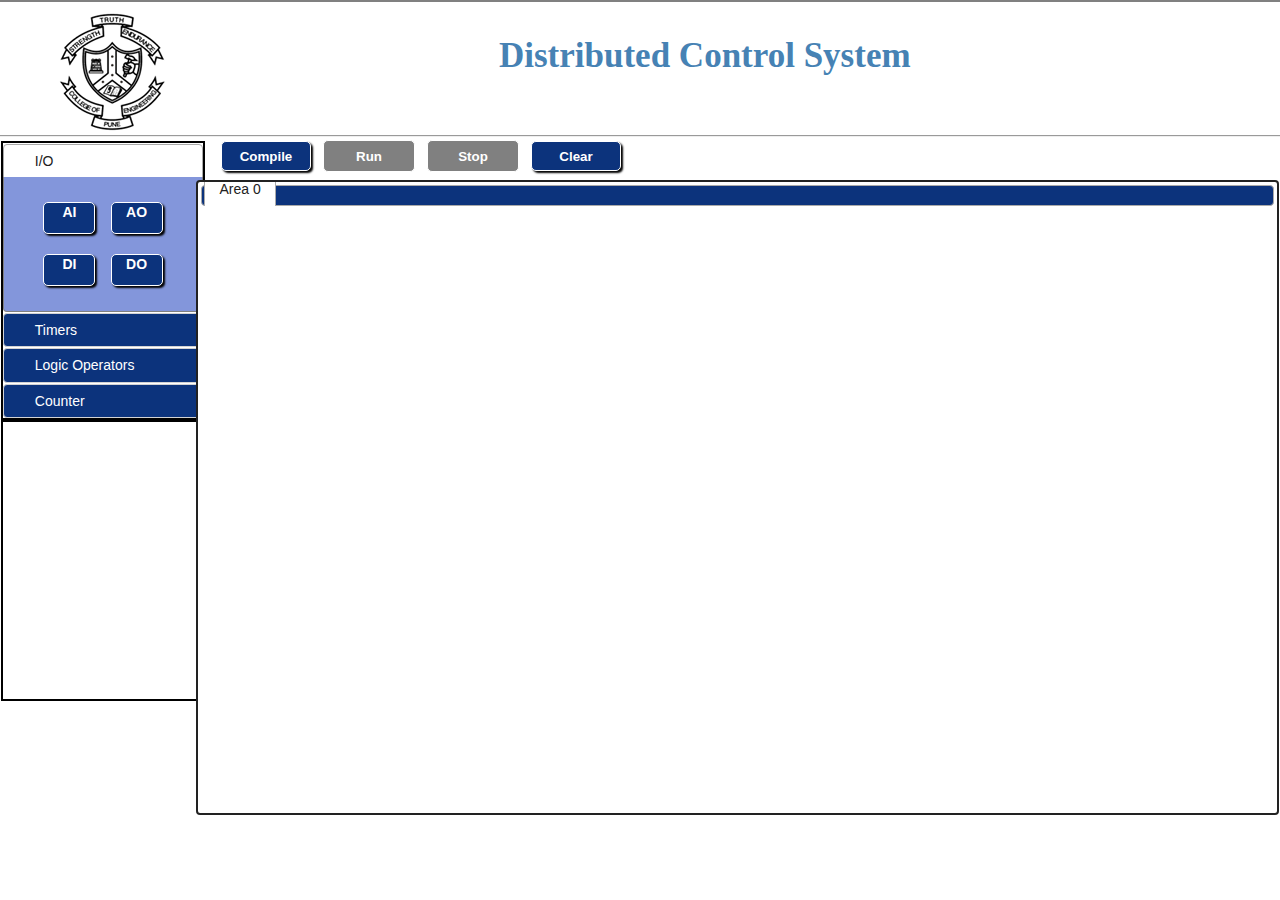
<file: simulation/index.html>
<!DOCTYPE html PUBLIC "-//W3C//DTD HTML 4.01 Transitional//EN" "http://www.w3.org/TR/html4/loose.dtd">
<html>
<head>
<meta http-equiv="Content-Type" content="text/html; charset=ISO-8859-1">
<title>DCS Lab</title>
<link type="text/css" href="assert/CSS/jquery-ui.css" rel="stylesheet" />
<link type="text/css" href="assert/CSS/dcs_stylesheet.css" rel="stylesheet" />
<link type="text/css" href="assert/CSS/HtmlElement.css" rel="stylesheet" />
<link type="text/css" href="assert/CSS/jqx.base.css" rel="stylesheet" />
<!--<script type="text/javascript" data-main="main.js" src="assert/lib/require.js"></script>-->

		<script type="text/javascript" src="assert/lib/jquery.min.js"></script>
		<script type="text/javascript" src="assert/lib/jquery-ui-1.8.16.custom.min.js"></script>
		<script type="text/javascript" src="assert/lib/backbone.js"></script>
		<script type="text/javascript" src="assert/lib/draw2d.js"></script>
		<script type="text/javascript" src="assert/lib/wz_jsgraphics.js"></script>
		<script type="text/javascript" src="assert/lib/jqxcore.js"></script>
		<script type="text/javascript" src="assert/lib/jqxmenu.js"></script>
		<script type="text/javascript" src="assert/lib/jqxtabs.js"></script>
		
		<script type="text/javascript" src="bootstrap.js"></script>	
		<script type="text/javascript" src="src/util/nodefigure.js"></script>
		<script type="text/javascript" src="src/util/inputport.js"></script>
		<script type="text/javascript" src="src/util/outputport.js"></script>
		<script type="text/javascript" src="src/util/nodeconnection.js"></script>
		<script type="text/javascript" src="src/util/buttondelete.js"></script>
		<script type="text/javascript" src="src/util/undoredo.js"></script>
		<script type="text/javascript" src="src/util/toolbox.js"></script>
		<script type="text/javascript" src="src/util/OpenXML.js"></script>
		<script type="text/javascript" src="src/util/saveJSON.js"></script>
		<script type="text/javascript" src="src/util/commandChangeSequenceNo.js"></script>	
		<script type="text/javascript" src="src/util/JSONReader.js"></script>
		<script type="text/javascript" src="src/util/JSONWriter.js"></script>
		<script type="text/javascript" src="src/util/SaveAndOpenJsonObject.js"></script>
		<script type="text/javascript" src="src/util/ScanCycle.js"></script>
		<script type="text/javascript" src="src/util/functionBlockExecutor.js"></script>
		<script type="text/javascript" src="src/util/parseJsonAtCompileTime.js"></script>
		<script type="text/javascript" src="src/util/ScanCycle.js"></script>
		<script type="text/javascript" src="src/util/workflow.js"></script>	
		<script src="src/util/dwrScript.js"></script>
		<script src="src/util/valueUpdator.js"></script>
</head>
<body oncontextmenu="return false;">
	<div id="maincanvasdiv">
		<div class = "logo">
		<img src="assert/images/coep_logo.png" style="margin-left:-1057px height:112px;"/>
		 <span class="exp-label">Distributed Control System</span>
		 <hr/>
		</div>
		
		<div id="wrap">
			<div id="sidediv">
				<h3><a href="#">I/O</a></h3>
				<div class="innerdiv">
					<table width="100%" border="0" style="vertical-align: top">
						<tr>
							<td align="center" height="50px">
							<div id="AI" class="btn">
								<label>AI</label>
							</div></td>
							<td align="center"  height="50px">
							<div id="AO" class="btn">
								<label>AO</label>
							</div></td>
						</tr>
						<tr>
							<td align="center" height="50px">
							<div id="DI" class="btn">
								<label>DI</label>
							</div></td>
							<td align="center"  height="50px">
							<div id="DO" class="btn" >
								<label>DO</label>
							</div></td>
						</tr>
					</table>
				</div>
				<h3 style="display: none;"><a href="#">Control</a></h3>
				<div class="innerdiv" style="display: none;">
					<table width="100%" border="0" style="vertical-align: top">
						<tr>
							<td align="center" height="50px">
							<div id="PID" class="btn">
								<label>PID</label>
							</div>
						</td>
						<td align="center" height="50px">
							
						</td>
					</tr>
					<tr>
						<td align="center" height="50px">
							
						</td>
						<td align="center" height="50px">
							
						</td>
					</tr>
				</table>
			</div>
			<h3 style="display: none;"><a href="#">Math Operation</a></h3>
			<div class="innerdiv" style="display: none;">
				<table width="100%" border="0" style="vertical-align: top">
					<tr>
						<td align="center" height="50px">
							<div id="ADD" class="btn">
								<label>ADD</label>
							</div>
						</td>
						<td align="center" height="50px">
							<div id="SUB" class="btn">
								<label>SUB</label>
							</div>
						</td>
					</tr>
					<tr>
						<td align="center" height="50px">
							<div id="MUL" class="btn">
								<label>MUL</label>
							</div>
						</td>
						<td align="center" height="50px">
							<div id="DIV" class="btn">
								<label>DIV</label>
							</div>
						</td>
					</tr>
				</table>
			</div>
			<h3>
				<a href="#">Timers</a>
			</h3>
			<div class="innerdiv" style="display: none">
				<table width="100%" border="0" style="vertical-align: top">
					<tr>
						<td align="center" height="50px">
							<div id="OND" class="btn">
								<label>TON</label>
							</div>
						</td>
						<td align="center" height="50px">
							<div id="OFFD" class="btn">
								<label>TOFF</label>
							</div>
						</td>
					</tr>
					<tr>
						<td align="center" height="50px">
							<div id="RTO" class="btn">
								<label>RTO</label>
							</div>
						</td>
						<td align="center" height="50px">
							<div id="RESET" class="btn">
								<label>RESET</label>
							</div>
						</td>
						
					</tr>
				</table>
			</div>
			<h3>
				<a href="#">Logic Operators</a>
			</h3>
			<div class="innerdiv">
				<table width="100%" border="0" style="vertical-align: top">
					<tr>
						<td align="center" height="50px">
							<div id="AND" class="btn">
								<label>AND</label>
							</div>
						</td>
						<td align="center" height="50px">
							<div id="OR" class="btn">
								<label>OR</label>
							</div>
						</td>
					</tr>
					<tr>
						<td align="center" height="50px">
							<div id="NOT" class="btn">
								<label>NOT</label>
							</div>
						</td>
						<td align="center" height="50px">
							
						</td>
					</tr>
				</table>
			</div>
			<h3>
				<a href="#">Counter</a>
			</h3>
			<div class="innerdiv" style="display: none">
				<table width="100%" border="0" style="vertical-align: top">
					<tr>
						<td align="center" height="50px">
							<div id="UPCTR" class="btn">
								<label>Up</label>
							</div>
						</td>
						<td align="center" height="50px">
							<div id="DWCTR" class="btn">
								<label>Down</label>
							</div></td>
						</tr>
						<tr>
							<td align="center" height="50px">
							<div id="RESET" class="btn">
								<label>RESET</label>
							</div>
						</td>
						</tr>
					</table>
				</div>
			</div>
			<div id="information">
			</div>
			</div>
			<div id='jqxMenu' style = "height: 40px;">
         	 <ul>
           	 	<li id="disablemenu">Disable tab</li> 
           	 	<li style="display: none" id="enablemenu">Enable tab</li>
          	</ul> 
     	 </div>
		 <div id="controlbtn">
		<button id="btnCompile" value="Compile" >Compile</button> &nbsp;
		<button id="btnRunmode" value="OffMode" disabled="true">Run</button> &nbsp;
		<button id="btnStop" value="CompileMode" disabled="true">Stop</button> &nbsp;
		<button id="btnClear" value="Clear">Clear</button>
		</div>
		 
			<div id="tabs">
				<ul>
					<li id="area0" class="litag"><a href="#Area-0">Area 0</a></li>
				</ul>
				<div id="Area-0" style="height: 100%;"></div>
			</div>
		</div>
		<div id="PIDConfig">
			<table  class="tblcontent" border="0" cellspacing="8" cellpadding="5">
				<tr>
					<td colspan="2">
						<label id="lblerror" value=""></label>
					</td>
				</tr>
				<tr>
					<td colspan="2">
						<input type="hidden" id="lblPIDlabel"/>
					</td>
				</tr>
				<tr>
					<td class="tdcontent"> Enter Description: </td>
					<td>
						<input type="text" id="lblDescription" name="lblDescription" style="width: 120px; float: left; margin-left:0px;" placeholder="Enter Description" />
					</td>
				</tr>
				<tr>
					<td class="tdcontent"> Mode Type: </td>
					<td>
					<select id="selModeType" style="width:120px">
						<option value="select" SELECTED>---Select---</option>
						<option value="Auto"> Auto </option>
						<option value="Manual"> Manual</option>
					</select></td>
				</tr>
				<tr>
					<td colspan="2" align="center">
					<div id="actionconfig">
						<div id="actiontype" style="display: none">
							<table class="tblcontent" cellspacing="8" cellpadding="5">
								<tr>
									<td class="tdcontent"><label for="actiontype" style="float:left; margin-left:-9px; ">Action Type:</label></td>
									<td>
										<select id="ddlActiontype" style="width:120px; float: left; margin-left:-7px;">
											<option value="select">---Select---</option>
											<option value="direct">direct</option>
											<option value="reverse">Reverse</option>
										</select>
									</td>
								</tr>
							</table>
						</div>
						<div id = "controlType" style="display: none">
							<table class="tblcontent" cellspacing="8" cellpadding="5" >
								<tr>
									<td class="tdcontent">
										<label style="float:left; margin-left:-9px;">Controller Type:</label>
									<td>
									<td>
									<select id ="controlIDType" style="width: 120px; float: left; margin-left:-15px;">
										<option value = "select" SELECTED >---Select---</option>
										<option value = "P" >P</option>
										<option value = "PI" >P+I</option>
										<option value = "PD" >P+D</option>
										<option value = "PID" >P+I+D</option>
									</select></td>
								</tr>
							</table>
						</div>
						<div id = "typeconfig" style="display: none">
								<table class="tblcontent" cellpadding="5" cellspacing="8">
								<tr>
									<td class="tdcontent"><label for ="typeconf" style="float:left; margin-left:-9px;">PID Type</label></td>
									<td>
										
										<select id ="ddlPIDtype" style="width: 120px; float: left; margin-left:-6px;">
											<option value = "select" SELECTED >---Select---</option>
											<option value = "interacting" >Interacting</option>
											<option value = "non-interacting" >Parallel</option>
										</select>
									</td>
								</tr>
							</table>
						</div>
						<div id="required" style="display: none">
								<table class="tblcontent" cellspacing="8" cellpadding="5">
									<tr>
										<td class="tdcontent"><label for ="requiredInput" style="float:left; margin-left:-9px;"> Set Point Value: </label></td>
										<td>
										<input type="text" id="setPoint" name="setPoint" value="30" maxlength="3" style="width: 120px; float: left; margin-left:-6px;" class="eventoninput"/>
										<label for="setPoint">&nbsp;(0-100)%</label></td>
									</tr>
									<tr>
										<td class="tdcontent"><label for ="maxValuerow" style="float:left; margin-left:-9px;"> Max Value:</label></td>
										<td>
										<input type="text" id="maxvalue" name="maxvalue" maxlength="3" value="50" style="width: 120px; float: left; margin-left:-6px;" class="eventoninput"/>
										<label for="maxvalue">&nbsp;(0-100)%</label></td>
									</tr>
									<tr>
										<td class="tdcontent"><label for = "minValuerow" style="float:left; margin-left:-9px;"> Min Value:</label></td>
										<td>
										<input type="text" id="minvalue" name="propgain" value="10" maxlength="3" style="width: 120px; float: left; margin-left:-6px;" class="eventoninput"/>
										<label for="propgain">&nbsp;(0-100)%</label></td>
									</tr>
									<tr>
										<td class="tdcontent"><label for "propgain" style="float:left; margin-left:-9px;"> Proportional Gain (Kp): </label></td>
										<td>
										<input type="text" id="propgain" name="propgain" value="0.1" maxlength="5" style="width: 120px; float: left; margin-left:-6px;" class="eventoninput"/>
										<label for="propgain">&nbsp;(0.01-100)%/%</label></td>
									</tr>
								</table>
							</div>
						<div id="propbaise" style="display: none">
							<table class="tblcontent" cellspacing="8" cellpadding="5">
								<tr>
									<td class="tdcontent">
										<label for = "propbaise" style="float:left; margin-left:-9px;"> Proportional Bias (P0): </label>
									</td>
									<td>
										<input type="text" id="propbaiseValue" name="propbaiseValue" value="50" maxlength="3" style="width: 120px; float: left; margin-left:-6px;" class="eventoninput"/>
										<label for="propbaiseValue">&nbsp;(0-100)%</label>
									</td>
								</tr>
							</table>							
						</div>	
						<div id="derivativeGain" style="display: none">
								<table class="tblcontent" cellspacing="8" cellpadding="5">
									<tr>
										<td class="tdcontent"><label for ="derivativeGain" style="float:left; margin-left:-9px;"> Derivative Gain (Kd): </label></td>
										<td>
										<input type = "text" id = "derivativeGainValue" name = "derivativeGainValue" value="5" maxlength="2" style="width: 120px; float: left; margin-left:-6px;" class="eventoninput"/>
										<label for="derivativeGainValue">&nbsp;(0-60)sec</label></td>
									</tr>
								</table>
							</div>
						<div id="piValue" style="display: none">
									<table class="tblcontent" cellspacing="6">
										<tr>
											<td>
											<div id="controllerOutput">
												<table class="tblcontent">
													<tr>
														<td class="tdcontent" align="left"><label for = "controllerOutput" style="float:left; margin-left:-9px;"> Initial Controller Output:</label></td>
														<td>
														<input type="text" id="controllerValue" name="controllerValue" value="50" maxlength="2" style="width: 120px; float: left; margin-left:0px;" class="eventoninput"/>
														<label for="controllerValue">&nbsp;(40-60)%</label></td>
													</tr>
												</table>
											</div>
											</td>
										</tr>
										<tr>
											<td>
											<div id="intergalGain">
												<table class="tblcontent">
													<tr>
														<td class="tdcontent"><label for ="intergalGain" style="float:left; margin-left:-9px;"> Integral Gain (Ki): </label></td>
														<td>
														<input type="text" id="intergalGainValue" name="intergalGainValue" value="0.5" maxlength="5" style="width: 120px; float: left; margin-left:0px;" class="eventoninput"/>
														<label for="intergalGainValue">&nbsp;(0.001-100)%</label></td>
													</tr>
												</table>
											</div></td>
										</tr>
									</table>
								</div>
						<div id="rate" style="display: none">
										<table class="tblcontent" cellspacing="8" cellpadding="5">
											<tr>
												<td class="tdcontent" align="left"><label for ="rate" style="float:left; margin-left:-9px;">Scan Time:</label></td>
												<td>
												<input type="text" id="rateValue" name = "rateValue" value="3" maxlength="1" style="width: 120px; float: left; margin-left:-8px;" class="eventoninput"/>
												<label for ="rateValue">&nbsp;(0-5)sec</label></td>
											</tr>
										</table>
									</div>
					</div>
					</td>
				</tr>
				<tr>
					<td colspan="2">
						<div id="manualvalue" style="display: none;">
							<table class="tblcontent" border="0" cellspacing="8" cellpadding="8">
								<tr>
									<td class="tdcontent"><label for ="Manualvalue" style="float:left; margin-left:-9px;"> Enter Value: </label></td>
							<td>
								<input type="text" id="txtmanualvalue" name="txtmanualvalue" value="" maxlength="3" style="width: 120px; margin-left: -8px;" class="eventoninput"/>
							</td>
								</tr>
							</table>
						</div>
					</td>
				</tr>
			</table> </div>
		<div id="Functionalblocktag" style="display: none;">
			<table class="tblcontent" border="0" cellspacing="8" cellpadding="8">
				<tr>
					<td nowrap="nowrap"><label>Select Tag Name:<font color="red">*</font></label></td>
					<td>
						<select id="ddltagname" style="width:120px">
							<option value="select" SELECTED>---Select---</option>
						</select>
					</td>
				</tr>
				<tr>
					<td nowrap="nowrap"><label>Mapping Address:</label></td>
					<td>
						<input type="text" id="txtMappingAddress" style="width:120px" readonly="readonly" placeholder="Auto Generated"/>
					</td>
				</tr>
				<tr>
					<td nowrap="nowrap"><label> Enter Description: </label></td>
					<td>
						<input type="text" id="lblDesc" name="lblDescription" style="width: 120px; float: left; margin-left:0px;" placeholder="Enter Description" />
					</td>
				</tr>
				<tr>
					<td colspan="2">
						<input type="hidden" id="txtlabel" />
					</td>
				</tr>
				<tr>
					<td colspan="2" style="color:red; font-size:10px;">
						<fieldset>
							<legend><b>Note</b></legend><br />
							  1)Space is not allowed in label. <br />
							  2)* mark fields are compulsary. <br /> <br />
						</fieldset>
					</td>
				</tr>
			</table>
		</div>
		<div id="EditDiv">
			<table class="tblcontent" style="margin-top:16px;">
				<tr>
					<td>
						Enter Value:
					</td>
					<td>
						<input type="text" id="txtvalue" style="width:100px;" class="eventoninput" placeholder="Enter value"/>
					</td>
				</tr>
			</table>
		</div>
		<div id="TimerConfig" style="display: none">
			<table class="tblcontent" cellpadding="5" cellspacing="5">
				<tr>
					<td colspan="2">
						<input type="hidden"  id="txtTimerCounterlbl" />
					</td>
				</tr>
				<tr>
					<td nowrap="nowrap"><label> Enter Description: </label></td>
					<td>
						<input type="text" id="lblTimerDesc" name="TimerDescription" style="width: 120px; float: left; margin-left:0px;" placeholder="Enter Description" />
					</td>
				</tr>
				<tr>
					<td>
						Enter Preset Value:<font color="red">*</font>
					</td>
					<td>
						<input type="text" id="txtpreset" style="width:120px;" class="eventoninput" placeholder="Preset value" />
					</td>
				</tr>
				<tr>
					<td colspan="2" style="color:red; font-size:10px;">
						<fieldset id="CPTavlSourecs">
							<legend><b>Note</b></legend><br>
							  1)Space is not allowed in label. <br />
							  2)* mark fields are compulsary. <br /> <br />

						</fieldset>
					</td>
				</tr>
			</table>
		</div> 
		<div id="CPTConfig" style="display: none">
			<table class="tblcontent" cellspacing="8" cellpadding="8">
				<tr>
					<td valign="top">
						<ul class="cpt-ul-config">
							<li><a href="#general">General</a></li>
							<li><a href="#expression">Experssion</a></li>
						</ul>
					</td>
				</tr>
			</table>
			<div id="expression" class="expression">
				<table class="tblcontent" border="0" cellspacing="8" cellpadding="8">
				<tr>
					<td style="width:40%"><label>Select Statement:</label></td>
					<td>
						<select id="ddlStatement" style="width:184px">
							<option value="select" SELECTED>---Select---</option>
							<option value="if">if</option>
							<option value="if-else">if-else</option>
							<option value="while">while</option>
							<option value="do-while">do-while</option>
						</select>
					</td>
				</tr>
				<tr>
					<td style="width:80px"><label>Enter Condition:</label></td>
					<td>
						<input type="text" id="txtCondition" style="width:184px;" class="nospace" placeholder="Enter Condition"/>
					</td>
				</tr>
				<tr>
					<td style="width:80px"><label>Enter Experssion1:</label></td>
				</tr>
				<tr>
					<td colspan="2">
						<textarea id="txrExperssion1" cols="48" rows="2" title="Experssion1" class="nospace" placeholder="Enter Expression1;"></textarea>
					</td>
				</tr>
				<tr id="trexperssion2">
					<td style="width:80px"><label style="display: none;" id="lblexperssion2"> Experssion2:</label></td>
				</tr>
				<tr>
					<td colspan="2">
						<textarea id="txrExperssion2" style="display: none;" cols="48" rows="2" title="Experssion2" class="nospace" placeholder="Enter Expression2;"></textarea>
					</td>
				</tr>
				<tr>
					<td colspan="2">
						<!--<textarea id="txrExperssion" cols="48" rows="5" title="Experssion"></textarea>-->
						<fieldset>
							<legend><b>Statement View</b></legend><br />
							<div id="statementview" style="overflow: auto;">
								<!--<label id="lblstatementview" ></label>-->
							</div>
						</fieldset>

					</td>
				</tr>
				<tr>
					<td colspan="2" style="color:red;font-size: 10px; width: 100%">
						<fieldset>
							<legend><b>Note:</b></legend><br />
							1) Put semicolon(;) at the end of each statement.<br /><br />
							2) Used functional block label as variable.<br /><br />
						</fieldset>
					</td>
				</tr>
			</table>
			</div>
			<div id="general" class="general">
				<table class="tblcontent" border="0" cellspacing="8" cellpadding="8">
				<tr>
					<td colspan="2">
						<input type="hidden" id="txtCPTlabel" />
					</td>
				</tr>
				<tr>
					<td nowrap="nowrap"><label> Enter Description: </label></td>
					<td>
						<input type="text" id="lblCPTDesc" name="CPTDescription" style="width: 120px; float: left; margin-left:0px;" placeholder="Enter Description" />
					</td>
				</tr>
				<tr>
					<td colspan="2">
						<fieldset id="CPTavlSourecs">
							<legend><b>Available Sources:</b></legend><br />
							<label id="lblavlsrc"></label><br />
						</fieldset>
					</td>
				</tr>
				<tr>
					<td colspan="2" style="color:red; font-size: 10px;">
						<fieldset id="CPTavlSourecs">
							<legend><b>Note</b></legend><br />
							1)Space is not allowed in label. <br />
							2)* mark fields are compulsary. <br /> <br />
						</fieldset>
					</td>
				</tr>
				</table>
			</div>
		</div>
		<div id="labeldiv" style="display: none">
			<table class="tblcontent" border="0" cellspacing="8" cellpadding="8">
				<tr>
					<td colspan="2">
						<input type="hidden" id="txtlbl" />
					</td>
				</tr>
				<tr>
					<td nowrap="nowrap"><label> Enter Description: </label></td>
					<td>
						<input type="text" id="lblFBDesc" name="FBDescription" style="width: 120px; float: left; margin-left:0px;" placeholder="Enter Description" />
					</td>
				</tr>
				<tr>
					<td colspan="2" style="color:red; font-size: 10px;">
						<fieldset id="CPTavlSourecs">
							<legend><b>Note</b></legend><br>
							  1)Space is not allowed in label. <br />
							  2)* mark fields are compulsary. <br /> <br />
						</fieldset>
					</td>
				</tr>
			</table>
		</div>
		<div id="SequenceNo" style="display: none">
			<table class="tblcontent" style="margin-top:16px;">
				<tr>
					<td style="width:50%">
						Sequence No:
					</td>
					<td>
						<input type="text" id="txtSequenceNo" style="width:50px;" class="eventoninput" />
					</td>
				</tr>
			</table>
		</div>
		<div id="resetdiv" style="display: none">
		<table class="tblcontent" border="0" cellspacing="8" cellpadding="8">
			<tr>
				<td colspan="2"><input type="hidden" id="txtRstlbl" /></td>
			</tr>
			<tr>
				<td nowrap="nowrap"><label> Select Counter: </label></td>
				<td><select id="ddlrstSelectCounterName" style="width: 120px"></select>
				</td>
			</tr>
			<tr>
				<td nowrap="nowrap"><label> Enter Description: </label></td>
				<td><input type="text" id="lblRstDesc" name="RstDescription"
					style="width: 120px; float: left; margin-left: 0px;"
					placeholder="Enter Description" /></td>
			</tr>
		</table>
	</div>
		<input type="text" id="UpdateBlockValueinDiv" style="display: none;" />
		<div id="delete-confirm" style="font-size:12px; display: none;"></div>
		<div id="alertbox" style="font-size: 12px; display: none;"></div>
	
	<script type="text/javascript" src="assert/lib/backbone.js"></script>
	<script type="text/javascript" src="src/views/view.js"></script>
	<script type="text/javascript" src="src/Model/Model.js"></script>
	<script type="text/javascript" src="src/Collection/Collection.js"></script>

<script src="../assets/js/iframeResize.js"></script></body>
</html>
</file>
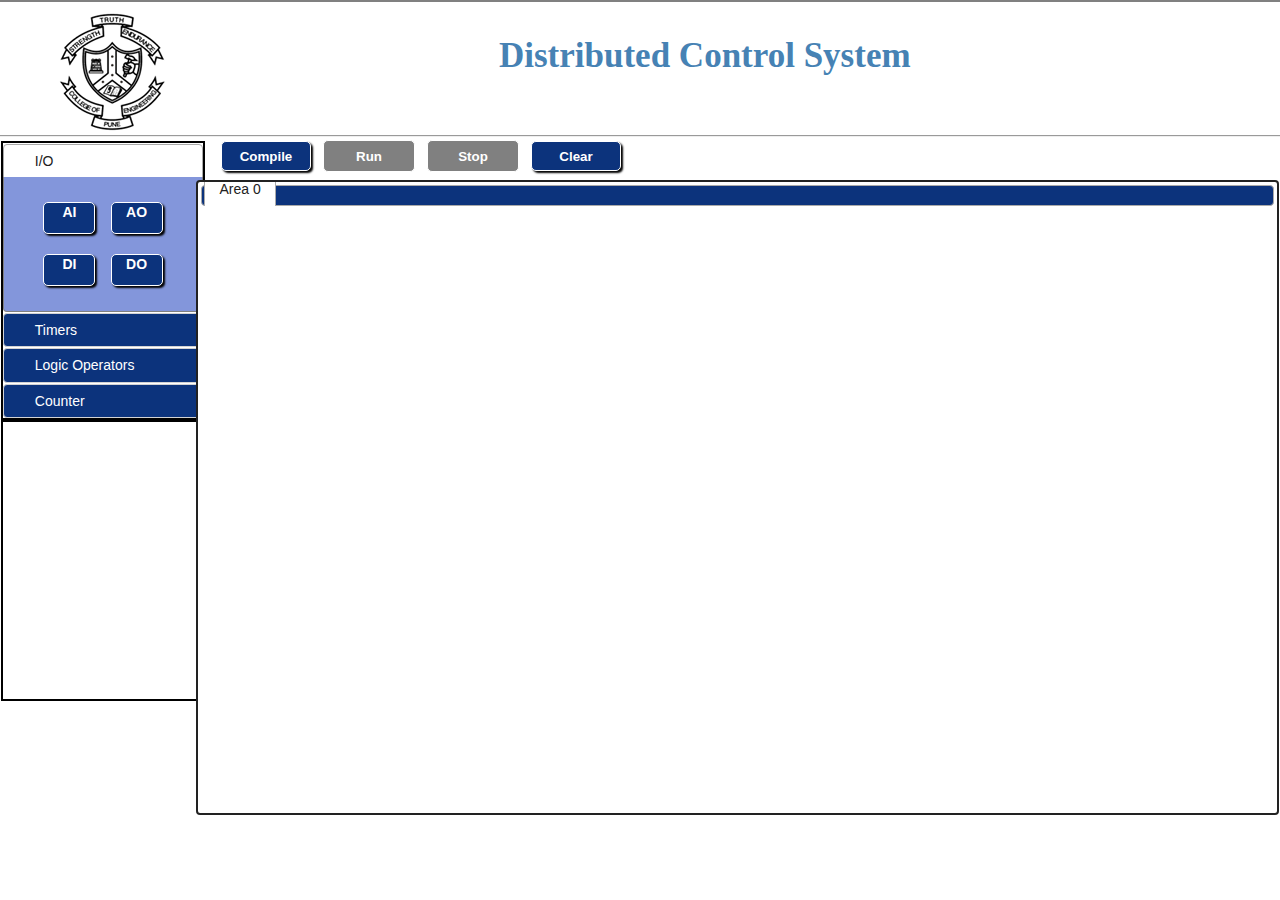
<file: experiment/simulation/index.html>
<!DOCTYPE html PUBLIC "-//W3C//DTD HTML 4.01 Transitional//EN" "http://www.w3.org/TR/html4/loose.dtd">
<html>
<head>
<meta http-equiv="Content-Type" content="text/html; charset=ISO-8859-1">
<title>DCS Lab</title>
<link type="text/css" href="assert/CSS/jquery-ui.css" rel="stylesheet" />
<link type="text/css" href="assert/CSS/dcs_stylesheet.css" rel="stylesheet" />
<link type="text/css" href="assert/CSS/HtmlElement.css" rel="stylesheet" />
<link type="text/css" href="assert/CSS/jqx.base.css" rel="stylesheet" />
<!--<script type="text/javascript" data-main="main.js" src="assert/lib/require.js"></script>-->

		<script type="text/javascript" src="assert/lib/jquery.min.js"></script>
		<script type="text/javascript" src="assert/lib/jquery-ui-1.8.16.custom.min.js"></script>
		<script type="text/javascript" src="assert/lib/backbone.js"></script>
		<script type="text/javascript" src="assert/lib/draw2d.js"></script>
		<script type="text/javascript" src="assert/lib/wz_jsgraphics.js"></script>
		<script type="text/javascript" src="assert/lib/jqxcore.js"></script>
		<script type="text/javascript" src="assert/lib/jqxmenu.js"></script>
		<script type="text/javascript" src="assert/lib/jqxtabs.js"></script>
		
		<script type="text/javascript" src="bootstrap.js"></script>	
		<script type="text/javascript" src="src/util/nodefigure.js"></script>
		<script type="text/javascript" src="src/util/inputport.js"></script>
		<script type="text/javascript" src="src/util/outputport.js"></script>
		<script type="text/javascript" src="src/util/nodeconnection.js"></script>
		<script type="text/javascript" src="src/util/buttondelete.js"></script>
		<script type="text/javascript" src="src/util/undoredo.js"></script>
		<script type="text/javascript" src="src/util/toolbox.js"></script>
		<script type="text/javascript" src="src/util/OpenXML.js"></script>
		<script type="text/javascript" src="src/util/saveJSON.js"></script>
		<script type="text/javascript" src="src/util/commandChangeSequenceNo.js"></script>	
		<script type="text/javascript" src="src/util/JSONReader.js"></script>
		<script type="text/javascript" src="src/util/JSONWriter.js"></script>
		<script type="text/javascript" src="src/util/SaveAndOpenJsonObject.js"></script>
		<script type="text/javascript" src="src/util/ScanCycle.js"></script>
		<script type="text/javascript" src="src/util/functionBlockExecutor.js"></script>
		<script type="text/javascript" src="src/util/parseJsonAtCompileTime.js"></script>
		<script type="text/javascript" src="src/util/ScanCycle.js"></script>
		<script type="text/javascript" src="src/util/workflow.js"></script>	
		<script src="src/util/dwrScript.js"></script>
		<script src="src/util/valueUpdator.js"></script>
</head>
<body oncontextmenu="return false;">
	<div id="maincanvasdiv">
		<div class = "logo">
		<img src="assert/images/coep_logo.png" style="margin-left:-1057px height:112px;"/>
		 <span class="exp-label">Distributed Control System</span>
		 <hr/>
		</div>
		
		<div id="wrap">
			<div id="sidediv">
				<h3><a href="#">I/O</a></h3>
				<div class="innerdiv">
					<table width="100%" border="0" style="vertical-align: top">
						<tr>
							<td align="center" height="50px">
							<div id="AI" class="btn">
								<label>AI</label>
							</div></td>
							<td align="center"  height="50px">
							<div id="AO" class="btn">
								<label>AO</label>
							</div></td>
						</tr>
						<tr>
							<td align="center" height="50px">
							<div id="DI" class="btn">
								<label>DI</label>
							</div></td>
							<td align="center"  height="50px">
							<div id="DO" class="btn" >
								<label>DO</label>
							</div></td>
						</tr>
					</table>
				</div>
				<h3 style="display: none;"><a href="#">Control</a></h3>
				<div class="innerdiv" style="display: none;">
					<table width="100%" border="0" style="vertical-align: top">
						<tr>
							<td align="center" height="50px">
							<div id="PID" class="btn">
								<label>PID</label>
							</div>
						</td>
						<td align="center" height="50px">
							
						</td>
					</tr>
					<tr>
						<td align="center" height="50px">
							
						</td>
						<td align="center" height="50px">
							
						</td>
					</tr>
				</table>
			</div>
			<h3 style="display: none;"><a href="#">Math Operation</a></h3>
			<div class="innerdiv" style="display: none;">
				<table width="100%" border="0" style="vertical-align: top">
					<tr>
						<td align="center" height="50px">
							<div id="ADD" class="btn">
								<label>ADD</label>
							</div>
						</td>
						<td align="center" height="50px">
							<div id="SUB" class="btn">
								<label>SUB</label>
							</div>
						</td>
					</tr>
					<tr>
						<td align="center" height="50px">
							<div id="MUL" class="btn">
								<label>MUL</label>
							</div>
						</td>
						<td align="center" height="50px">
							<div id="DIV" class="btn">
								<label>DIV</label>
							</div>
						</td>
					</tr>
				</table>
			</div>
			<h3>
				<a href="#">Timers</a>
			</h3>
			<div class="innerdiv" style="display: none">
				<table width="100%" border="0" style="vertical-align: top">
					<tr>
						<td align="center" height="50px">
							<div id="OND" class="btn">
								<label>TON</label>
							</div>
						</td>
						<td align="center" height="50px">
							<div id="OFFD" class="btn">
								<label>TOFF</label>
							</div>
						</td>
					</tr>
					<tr>
						<td align="center" height="50px">
							<div id="RTO" class="btn">
								<label>RTO</label>
							</div>
						</td>
						<td align="center" height="50px">
							<div id="RESET" class="btn">
								<label>RESET</label>
							</div>
						</td>
						
					</tr>
				</table>
			</div>
			<h3>
				<a href="#">Logic Operators</a>
			</h3>
			<div class="innerdiv">
				<table width="100%" border="0" style="vertical-align: top">
					<tr>
						<td align="center" height="50px">
							<div id="AND" class="btn">
								<label>AND</label>
							</div>
						</td>
						<td align="center" height="50px">
							<div id="OR" class="btn">
								<label>OR</label>
							</div>
						</td>
					</tr>
					<tr>
						<td align="center" height="50px">
							<div id="NOT" class="btn">
								<label>NOT</label>
							</div>
						</td>
						<td align="center" height="50px">
							
						</td>
					</tr>
				</table>
			</div>
			<h3>
				<a href="#">Counter</a>
			</h3>
			<div class="innerdiv" style="display: none">
				<table width="100%" border="0" style="vertical-align: top">
					<tr>
						<td align="center" height="50px">
							<div id="UPCTR" class="btn">
								<label>Up</label>
							</div>
						</td>
						<td align="center" height="50px">
							<div id="DWCTR" class="btn">
								<label>Down</label>
							</div></td>
						</tr>
						<tr>
							<td align="center" height="50px">
							<div id="RESET" class="btn">
								<label>RESET</label>
							</div>
						</td>
						</tr>
					</table>
				</div>
			</div>
			<div id="information">
			</div>
			</div>
			<div id='jqxMenu' style = "height: 40px;">
         	 <ul>
           	 	<li id="disablemenu">Disable tab</li> 
           	 	<li style="display: none" id="enablemenu">Enable tab</li>
          	</ul> 
     	 </div>
		 <div id="controlbtn">
		<button id="btnCompile" value="Compile" >Compile</button> &nbsp;
		<button id="btnRunmode" value="OffMode" disabled="true">Run</button> &nbsp;
		<button id="btnStop" value="CompileMode" disabled="true">Stop</button> &nbsp;
		<button id="btnClear" value="Clear">Clear</button>
		</div>
		 
			<div id="tabs">
				<ul>
					<li id="area0" class="litag"><a href="#Area-0">Area 0</a></li>
				</ul>
				<div id="Area-0" style="height: 100%;"></div>
			</div>
		</div>
		<div id="PIDConfig">
			<table  class="tblcontent" border="0" cellspacing="8" cellpadding="5">
				<tr>
					<td colspan="2">
						<label id="lblerror" value=""></label>
					</td>
				</tr>
				<tr>
					<td colspan="2">
						<input type="hidden" id="lblPIDlabel"/>
					</td>
				</tr>
				<tr>
					<td class="tdcontent"> Enter Description: </td>
					<td>
						<input type="text" id="lblDescription" name="lblDescription" style="width: 120px; float: left; margin-left:0px;" placeholder="Enter Description" />
					</td>
				</tr>
				<tr>
					<td class="tdcontent"> Mode Type: </td>
					<td>
					<select id="selModeType" style="width:120px">
						<option value="select" SELECTED>---Select---</option>
						<option value="Auto"> Auto </option>
						<option value="Manual"> Manual</option>
					</select></td>
				</tr>
				<tr>
					<td colspan="2" align="center">
					<div id="actionconfig">
						<div id="actiontype" style="display: none">
							<table class="tblcontent" cellspacing="8" cellpadding="5">
								<tr>
									<td class="tdcontent"><label for="actiontype" style="float:left; margin-left:-9px; ">Action Type:</label></td>
									<td>
										<select id="ddlActiontype" style="width:120px; float: left; margin-left:-7px;">
											<option value="select">---Select---</option>
											<option value="direct">direct</option>
											<option value="reverse">Reverse</option>
										</select>
									</td>
								</tr>
							</table>
						</div>
						<div id = "controlType" style="display: none">
							<table class="tblcontent" cellspacing="8" cellpadding="5" >
								<tr>
									<td class="tdcontent">
										<label style="float:left; margin-left:-9px;">Controller Type:</label>
									<td>
									<td>
									<select id ="controlIDType" style="width: 120px; float: left; margin-left:-15px;">
										<option value = "select" SELECTED >---Select---</option>
										<option value = "P" >P</option>
										<option value = "PI" >P+I</option>
										<option value = "PD" >P+D</option>
										<option value = "PID" >P+I+D</option>
									</select></td>
								</tr>
							</table>
						</div>
						<div id = "typeconfig" style="display: none">
								<table class="tblcontent" cellpadding="5" cellspacing="8">
								<tr>
									<td class="tdcontent"><label for ="typeconf" style="float:left; margin-left:-9px;">PID Type</label></td>
									<td>
										
										<select id ="ddlPIDtype" style="width: 120px; float: left; margin-left:-6px;">
											<option value = "select" SELECTED >---Select---</option>
											<option value = "interacting" >Interacting</option>
											<option value = "non-interacting" >Parallel</option>
										</select>
									</td>
								</tr>
							</table>
						</div>
						<div id="required" style="display: none">
								<table class="tblcontent" cellspacing="8" cellpadding="5">
									<tr>
										<td class="tdcontent"><label for ="requiredInput" style="float:left; margin-left:-9px;"> Set Point Value: </label></td>
										<td>
										<input type="text" id="setPoint" name="setPoint" value="30" maxlength="3" style="width: 120px; float: left; margin-left:-6px;" class="eventoninput"/>
										<label for="setPoint">&nbsp;(0-100)%</label></td>
									</tr>
									<tr>
										<td class="tdcontent"><label for ="maxValuerow" style="float:left; margin-left:-9px;"> Max Value:</label></td>
										<td>
										<input type="text" id="maxvalue" name="maxvalue" maxlength="3" value="50" style="width: 120px; float: left; margin-left:-6px;" class="eventoninput"/>
										<label for="maxvalue">&nbsp;(0-100)%</label></td>
									</tr>
									<tr>
										<td class="tdcontent"><label for = "minValuerow" style="float:left; margin-left:-9px;"> Min Value:</label></td>
										<td>
										<input type="text" id="minvalue" name="propgain" value="10" maxlength="3" style="width: 120px; float: left; margin-left:-6px;" class="eventoninput"/>
										<label for="propgain">&nbsp;(0-100)%</label></td>
									</tr>
									<tr>
										<td class="tdcontent"><label for "propgain" style="float:left; margin-left:-9px;"> Proportional Gain (Kp): </label></td>
										<td>
										<input type="text" id="propgain" name="propgain" value="0.1" maxlength="5" style="width: 120px; float: left; margin-left:-6px;" class="eventoninput"/>
										<label for="propgain">&nbsp;(0.01-100)%/%</label></td>
									</tr>
								</table>
							</div>
						<div id="propbaise" style="display: none">
							<table class="tblcontent" cellspacing="8" cellpadding="5">
								<tr>
									<td class="tdcontent">
										<label for = "propbaise" style="float:left; margin-left:-9px;"> Proportional Bias (P0): </label>
									</td>
									<td>
										<input type="text" id="propbaiseValue" name="propbaiseValue" value="50" maxlength="3" style="width: 120px; float: left; margin-left:-6px;" class="eventoninput"/>
										<label for="propbaiseValue">&nbsp;(0-100)%</label>
									</td>
								</tr>
							</table>							
						</div>	
						<div id="derivativeGain" style="display: none">
								<table class="tblcontent" cellspacing="8" cellpadding="5">
									<tr>
										<td class="tdcontent"><label for ="derivativeGain" style="float:left; margin-left:-9px;"> Derivative Gain (Kd): </label></td>
										<td>
										<input type = "text" id = "derivativeGainValue" name = "derivativeGainValue" value="5" maxlength="2" style="width: 120px; float: left; margin-left:-6px;" class="eventoninput"/>
										<label for="derivativeGainValue">&nbsp;(0-60)sec</label></td>
									</tr>
								</table>
							</div>
						<div id="piValue" style="display: none">
									<table class="tblcontent" cellspacing="6">
										<tr>
											<td>
											<div id="controllerOutput">
												<table class="tblcontent">
													<tr>
														<td class="tdcontent" align="left"><label for = "controllerOutput" style="float:left; margin-left:-9px;"> Initial Controller Output:</label></td>
														<td>
														<input type="text" id="controllerValue" name="controllerValue" value="50" maxlength="2" style="width: 120px; float: left; margin-left:0px;" class="eventoninput"/>
														<label for="controllerValue">&nbsp;(40-60)%</label></td>
													</tr>
												</table>
											</div>
											</td>
										</tr>
										<tr>
											<td>
											<div id="intergalGain">
												<table class="tblcontent">
													<tr>
														<td class="tdcontent"><label for ="intergalGain" style="float:left; margin-left:-9px;"> Integral Gain (Ki): </label></td>
														<td>
														<input type="text" id="intergalGainValue" name="intergalGainValue" value="0.5" maxlength="5" style="width: 120px; float: left; margin-left:0px;" class="eventoninput"/>
														<label for="intergalGainValue">&nbsp;(0.001-100)%</label></td>
													</tr>
												</table>
											</div></td>
										</tr>
									</table>
								</div>
						<div id="rate" style="display: none">
										<table class="tblcontent" cellspacing="8" cellpadding="5">
											<tr>
												<td class="tdcontent" align="left"><label for ="rate" style="float:left; margin-left:-9px;">Scan Time:</label></td>
												<td>
												<input type="text" id="rateValue" name = "rateValue" value="3" maxlength="1" style="width: 120px; float: left; margin-left:-8px;" class="eventoninput"/>
												<label for ="rateValue">&nbsp;(0-5)sec</label></td>
											</tr>
										</table>
									</div>
					</div>
					</td>
				</tr>
				<tr>
					<td colspan="2">
						<div id="manualvalue" style="display: none;">
							<table class="tblcontent" border="0" cellspacing="8" cellpadding="8">
								<tr>
									<td class="tdcontent"><label for ="Manualvalue" style="float:left; margin-left:-9px;"> Enter Value: </label></td>
							<td>
								<input type="text" id="txtmanualvalue" name="txtmanualvalue" value="" maxlength="3" style="width: 120px; margin-left: -8px;" class="eventoninput"/>
							</td>
								</tr>
							</table>
						</div>
					</td>
				</tr>
			</table> </div>
		<div id="Functionalblocktag" style="display: none;">
			<table class="tblcontent" border="0" cellspacing="8" cellpadding="8">
				<tr>
					<td nowrap="nowrap"><label>Select Tag Name:<font color="red">*</font></label></td>
					<td>
						<select id="ddltagname" style="width:120px">
							<option value="select" SELECTED>---Select---</option>
						</select>
					</td>
				</tr>
				<tr>
					<td nowrap="nowrap"><label>Mapping Address:</label></td>
					<td>
						<input type="text" id="txtMappingAddress" style="width:120px" readonly="readonly" placeholder="Auto Generated"/>
					</td>
				</tr>
				<tr>
					<td nowrap="nowrap"><label> Enter Description: </label></td>
					<td>
						<input type="text" id="lblDesc" name="lblDescription" style="width: 120px; float: left; margin-left:0px;" placeholder="Enter Description" />
					</td>
				</tr>
				<tr>
					<td colspan="2">
						<input type="hidden" id="txtlabel" />
					</td>
				</tr>
				<tr>
					<td colspan="2" style="color:red; font-size:10px;">
						<fieldset>
							<legend><b>Note</b></legend><br />
							  1)Space is not allowed in label. <br />
							  2)* mark fields are compulsary. <br /> <br />
						</fieldset>
					</td>
				</tr>
			</table>
		</div>
		<div id="EditDiv">
			<table class="tblcontent" style="margin-top:16px;">
				<tr>
					<td>
						Enter Value:
					</td>
					<td>
						<input type="text" id="txtvalue" style="width:100px;" class="eventoninput" placeholder="Enter value"/>
					</td>
				</tr>
			</table>
		</div>
		<div id="TimerConfig" style="display: none">
			<table class="tblcontent" cellpadding="5" cellspacing="5">
				<tr>
					<td colspan="2">
						<input type="hidden"  id="txtTimerCounterlbl" />
					</td>
				</tr>
				<tr>
					<td nowrap="nowrap"><label> Enter Description: </label></td>
					<td>
						<input type="text" id="lblTimerDesc" name="TimerDescription" style="width: 120px; float: left; margin-left:0px;" placeholder="Enter Description" />
					</td>
				</tr>
				<tr>
					<td>
						Enter Preset Value:<font color="red">*</font>
					</td>
					<td>
						<input type="text" id="txtpreset" style="width:120px;" class="eventoninput" placeholder="Preset value" />
					</td>
				</tr>
				<tr>
					<td colspan="2" style="color:red; font-size:10px;">
						<fieldset id="CPTavlSourecs">
							<legend><b>Note</b></legend><br>
							  1)Space is not allowed in label. <br />
							  2)* mark fields are compulsary. <br /> <br />

						</fieldset>
					</td>
				</tr>
			</table>
		</div> 
		<div id="CPTConfig" style="display: none">
			<table class="tblcontent" cellspacing="8" cellpadding="8">
				<tr>
					<td valign="top">
						<ul class="cpt-ul-config">
							<li><a href="#general">General</a></li>
							<li><a href="#expression">Experssion</a></li>
						</ul>
					</td>
				</tr>
			</table>
			<div id="expression" class="expression">
				<table class="tblcontent" border="0" cellspacing="8" cellpadding="8">
				<tr>
					<td style="width:40%"><label>Select Statement:</label></td>
					<td>
						<select id="ddlStatement" style="width:184px">
							<option value="select" SELECTED>---Select---</option>
							<option value="if">if</option>
							<option value="if-else">if-else</option>
							<option value="while">while</option>
							<option value="do-while">do-while</option>
						</select>
					</td>
				</tr>
				<tr>
					<td style="width:80px"><label>Enter Condition:</label></td>
					<td>
						<input type="text" id="txtCondition" style="width:184px;" class="nospace" placeholder="Enter Condition"/>
					</td>
				</tr>
				<tr>
					<td style="width:80px"><label>Enter Experssion1:</label></td>
				</tr>
				<tr>
					<td colspan="2">
						<textarea id="txrExperssion1" cols="48" rows="2" title="Experssion1" class="nospace" placeholder="Enter Expression1;"></textarea>
					</td>
				</tr>
				<tr id="trexperssion2">
					<td style="width:80px"><label style="display: none;" id="lblexperssion2"> Experssion2:</label></td>
				</tr>
				<tr>
					<td colspan="2">
						<textarea id="txrExperssion2" style="display: none;" cols="48" rows="2" title="Experssion2" class="nospace" placeholder="Enter Expression2;"></textarea>
					</td>
				</tr>
				<tr>
					<td colspan="2">
						<!--<textarea id="txrExperssion" cols="48" rows="5" title="Experssion"></textarea>-->
						<fieldset>
							<legend><b>Statement View</b></legend><br />
							<div id="statementview" style="overflow: auto;">
								<!--<label id="lblstatementview" ></label>-->
							</div>
						</fieldset>

					</td>
				</tr>
				<tr>
					<td colspan="2" style="color:red;font-size: 10px; width: 100%">
						<fieldset>
							<legend><b>Note:</b></legend><br />
							1) Put semicolon(;) at the end of each statement.<br /><br />
							2) Used functional block label as variable.<br /><br />
						</fieldset>
					</td>
				</tr>
			</table>
			</div>
			<div id="general" class="general">
				<table class="tblcontent" border="0" cellspacing="8" cellpadding="8">
				<tr>
					<td colspan="2">
						<input type="hidden" id="txtCPTlabel" />
					</td>
				</tr>
				<tr>
					<td nowrap="nowrap"><label> Enter Description: </label></td>
					<td>
						<input type="text" id="lblCPTDesc" name="CPTDescription" style="width: 120px; float: left; margin-left:0px;" placeholder="Enter Description" />
					</td>
				</tr>
				<tr>
					<td colspan="2">
						<fieldset id="CPTavlSourecs">
							<legend><b>Available Sources:</b></legend><br />
							<label id="lblavlsrc"></label><br />
						</fieldset>
					</td>
				</tr>
				<tr>
					<td colspan="2" style="color:red; font-size: 10px;">
						<fieldset id="CPTavlSourecs">
							<legend><b>Note</b></legend><br />
							1)Space is not allowed in label. <br />
							2)* mark fields are compulsary. <br /> <br />
						</fieldset>
					</td>
				</tr>
				</table>
			</div>
		</div>
		<div id="labeldiv" style="display: none">
			<table class="tblcontent" border="0" cellspacing="8" cellpadding="8">
				<tr>
					<td colspan="2">
						<input type="hidden" id="txtlbl" />
					</td>
				</tr>
				<tr>
					<td nowrap="nowrap"><label> Enter Description: </label></td>
					<td>
						<input type="text" id="lblFBDesc" name="FBDescription" style="width: 120px; float: left; margin-left:0px;" placeholder="Enter Description" />
					</td>
				</tr>
				<tr>
					<td colspan="2" style="color:red; font-size: 10px;">
						<fieldset id="CPTavlSourecs">
							<legend><b>Note</b></legend><br>
							  1)Space is not allowed in label. <br />
							  2)* mark fields are compulsary. <br /> <br />
						</fieldset>
					</td>
				</tr>
			</table>
		</div>
		<div id="SequenceNo" style="display: none">
			<table class="tblcontent" style="margin-top:16px;">
				<tr>
					<td style="width:50%">
						Sequence No:
					</td>
					<td>
						<input type="text" id="txtSequenceNo" style="width:50px;" class="eventoninput" />
					</td>
				</tr>
			</table>
		</div>
		<div id="resetdiv" style="display: none">
		<table class="tblcontent" border="0" cellspacing="8" cellpadding="8">
			<tr>
				<td colspan="2"><input type="hidden" id="txtRstlbl" /></td>
			</tr>
			<tr>
				<td nowrap="nowrap"><label> Select Counter: </label></td>
				<td><select id="ddlrstSelectCounterName" style="width: 120px"></select>
				</td>
			</tr>
			<tr>
				<td nowrap="nowrap"><label> Enter Description: </label></td>
				<td><input type="text" id="lblRstDesc" name="RstDescription"
					style="width: 120px; float: left; margin-left: 0px;"
					placeholder="Enter Description" /></td>
			</tr>
		</table>
	</div>
		<input type="text" id="UpdateBlockValueinDiv" style="display: none;" />
		<div id="delete-confirm" style="font-size:12px; display: none;"></div>
		<div id="alertbox" style="font-size: 12px; display: none;"></div>
	
	<script type="text/javascript" src="assert/lib/backbone.js"></script>
	<script type="text/javascript" src="src/views/view.js"></script>
	<script type="text/javascript" src="src/Model/Model.js"></script>
	<script type="text/javascript" src="src/Collection/Collection.js"></script>

</body>
</html>
</file>
<file: simulation/assert/CSS/dcs_stylesheet.css>
* {
	padding: 0px;
	margin: 0px;
}
.logo{
	color: #4682B4;
    font-family: Georgia;
    font-size: 44px;
    font-style: inherit;
    font-weight: bold;
    margin: -12px 53px 19px;
    position: absolute;
    top: 23px;
    width: 100%;
}
.exp-label{
	position: absolute;
	color:#4682B4;
    font-family: Georgia;
    font-size: 35px;
    font-style: inherit;
    font-weight: bold;
    margin: 24px 330px 19px;    
}
#tabs {
	position: relative;
	border: 2px solid;
	background-color: white;
	overflow-y: auto;
	margin-top:0px;
	float:right;
	right: 0;
	width: 84%;
	height: 625px;
	z-index: 1;
}
#maincanvasdiv {
	position: relative;
	border: 1px solid gray;
	background-image:url('../images/bgl.gif') repeat;
}
div hr{
margin: 3px -55px 19px;
}
#sidediv {
	float:left;
	border: 2px solid;
	height: auto;
	width: 200px;
}
#wrap{
	height: 619px;
	width: 230px;
	float:left;
	position:absolute;
	margin-top:140px;
}
.innerdiv {
	position: absolute;
	background-color: #8396db;
	border: 1px solid gray;
}
#information {
	position: relative;
	border: 2px solid;
	width: 198px;
	height: 277px;
	float:left;
	overflow: auto;
}
.infoblock {
	height: 230px;
}
.btn {
	width: 50px;
	height: 30px;
	background-color: #0c337c;
	border: 1px solid white;
	color: white;
	font-weight: bold;
	border-radius: 5px;
	z-index: 100;
	box-shadow: 2px 2px 2px 0 #000000;
}

button:disabled{

	background-color: grey;
	box-shadow: 0px 0px 0px 0px;
	width: 92px;
	height: 32px;
	cursor : default;
	
}

button{

width: 90px;
	height: 30px;
	background-color: #0c337c;
	border: 1px solid white;
	color: white;
	font-weight: bold;
	border-radius: 5px;
	z-index: 100;
	box-shadow: 2px 2px 2px 0 #000000;
	cursor : pointer;
}
.cpt-ul-config{
	 height: 28px;
    margin: -12px -17px;
    width: 371px;
}
.expression{
	margin-top:-29px;
	margin-left:-24px
}
.general{
	margin-top:-29px;
	margin-left:-24px
}
.divcss {
	background-color: white;
	z-index: 20;
	position: absolute;
	border-radius: 5px;
}

#PIDConfig{
	display: none;
	font-size:12px;
}

.tblcontent{
	font-size:12px;
	width:100%;
}

.tdcontent{
	font-weight:bold;
	width:159px;
}

#EditDiv{
	display: none;
	font-size:12px;
}
.eventoninput{
	
}
textarea {
    resize: none;
    overflow: auto;
    font-size: 16px;
}
.propertyTitle{
	background-image:url('../images/title.jpeg');
	height:10%;
	font-weight:bold;
	font-family:Lucida Grande;
}
.propertyLabels{
	font-weight:bold;
	font-family:Lucida Grande;
	font-size:medium;
}
.PropertyLabelValues{
	font-weight:normal;
	font-family:Lucida Grande;
	font-size:medium;
	cursor :pointer;
}
#tabs li .ui-icon-close {
	 float: left; 
	 margin: 0.4em 0.2em 0 0; 
	 cursor: pointer;
}
#add_tab { 
	cursor: pointer; 
}
#lblerror{
	color:red;
	display : none;
}
.legend{
	color:red;
}
#controlbtn {
	float:left;
    margin: 139px 220px 8px;
}
</file>
<file: simulation/assert/CSS/HtmlElement.css>
* {
	padding: 0px;
	margin: 0px;
}

.createElement{
	position: absolute;
	margin:0px;
	padding:0px;
	border :1px solid black;
	border-radius:5px 5px 5px 5px;
	font-family: Times new Roman;
}

.topright{
	background-image:url('../images/Expand.png');
	position: absolute;
	top:-4px;
	z-index:1;
}

.header{
	position:absolute;
	top:0px;
	background-Color:#0c337c;
	border-Top :3px solid #0c337c;
	border-Bottom:2px solid #0c337c;
	font-Size:12px;	
	color:white;
	text-Align:center;
}

.textarea{
	position:absolute;
	left:0px;
	border-Left:1px solid #1e1b57;
	border-Right:1px solid #1e1b57;
	border-Bottom:2px solid #d98e3e;
	border-Top :2px solid #d98e3e;
	overflow:auto;
	font-Size:9pt;
	color:white;
	background-Color:#8396db;
	opacity:0.9;
}
.label{
	position:absolute;
	left:0px;
	top:25px;
	font-Size:12px;
	color:white;
	border-top:2px solid 0c337c;
	background-Color:#0c337c;
	text-Align:center;
}
.description{
	position:absolute;
	left:0px;
	top:46px;
	font-Size:12px;
	color:white;
	background-Color:#1e1b57;
	text-Align:center;
}
.footer{
	
	position:absolute;
	left:0px;
	top:0px;
	font-Size:12px;
	color:white;
	background-Color:#0c337c;
	text-Align:center;
}

.btnreset{
	width:150px;
	position:absolute;
	height:25px;
	/*top:152px;*/
	text-Align:center;
	background-Color:#54E7F1;
	border-Radius:5px 5px 5px 5px;
	border:1px solid black;
	display:none;
}
.tooltip{
	margin:3px;
	padding:3px;
	padding-Left:25px;
	white-Space:nowrap;
	width:auto;
}
</file>
<file: simulation/assert/CSS/jqx.base.css>
﻿/*Rounded Corners*/
/*top-left rounded Corners*/
.jqx-rc-tl
{
    -moz-border-radius-topleft: 3px;
    -webkit-border-top-left-radius: 3px;
    border-top-left-radius: 3px;
}
/*top-right rounded Corners*/
.jqx-rc-tr
{
    -moz-border-radius-topright: 3px;
    -webkit-border-top-right-radius: 3px;
    border-top-right-radius: 3px;
}
/*bottom-left rounded Corners*/
.jqx-rc-bl
{
    -moz-border-radius-bottomleft: 3px;
    -webkit-border-bottom-left-radius: 3px;
    border-bottom-left-radius: 3px;
}
/*bottom-right rounded Corners*/
.jqx-rc-br
{
    -moz-border-radius-bottomright: 3px;
    -webkit-border-bottom-right-radius: 3px;
    border-bottom-right-radius: 3px;
}
/*top rounded Corners*/
.jqx-rc-t
{
    -moz-border-radius-topleft: 3px;
    -webkit-border-top-left-radius: 3px;
    border-top-left-radius: 3px;
    -moz-border-radius-topright: 3px;
    -webkit-border-top-right-radius: 3px;
    border-top-right-radius: 3px;
}
/*bottom rounded Corners*/
.jqx-rc-b
{
    -moz-border-radius-bottomleft: 3px;
    -webkit-border-bottom-left-radius: 3px;
    border-bottom-left-radius: 3px;
    -moz-border-radius-bottomright: 3px;
    -webkit-border-bottom-right-radius: 3px;
    border-bottom-right-radius: 3px;
}
/*right rounded Corners*/
.jqx-rc-r
{
    -moz-border-radius-topright: 3px;
    -webkit-border-top-right-radius: 3px;
    border-top-right-radius: 3px;
    -moz-border-radius-bottomright: 3px;
    -webkit-border-bottom-right-radius: 3px;
    border-bottom-right-radius: 3px;
}
/*left rounded Corners*/
.jqx-rc-l
{
    -moz-border-radius-topleft: 3px;
    -webkit-border-top-left-radius: 3px;
    border-top-left-radius: 3px;
    -moz-border-radius-bottomleft: 3px;
    -webkit-border-bottom-left-radius: 3px;
    border-bottom-left-radius: 3px;
}
/*all rounded Corners*/
.jqx-rc-all
{
    -moz-border-radius: 3px;
    -webkit-border-radius: 3px;
    border-radius: 3px;
}

/*Reset Style*/
.jqx-reset
{
    padding: 0;
    margin: 0;
    border: none;
    background: transparent;
}

/*Disable browser selection*/
.jqx-disableselect
{
    -webkit-user-select: none;
    -khtml-user-select: none;
    -moz-user-select: none;
    -o-user-select: none;
    user-select: none;
}

/*jqxProgresBar Style*/
.jqx-progressbar
{
    outline: none;
    border: 1px solid #aaaaaa;
    background: #FFFFFF;
    height: 2em;
    font-size: 1.1em;
}
/*applied to the progressbar's value element*/
.jqx-progressbar-value
{
    outline: none;
    border: 0px solid #AAAAAA;
    height: 100%;
    background: #bbbfc4;
    font-size: 1.1em;
}
/*applied to the progress bar's vertical value element- when the widget's orientation is 'vertical'*/
.jqx-progressbar-value-vertical
{
    outline: none;
    border: 0px solid #AAAAAA;
    height: 100%;
    background: #bbbfc4;
    font-size: 1.1em;
}

/*applied to the progress bar when the widget is in disabled state*/
.jqx-progressbar-disabled
{
    outline: none;
    border: 1px solid #ccc;
    background: #ccc;
    height: 2em;
    font-size: 1.1em;
}

/*jqxMenu Style*/
.jqx-menu
{
    font-family: Verdana,Arial,sans-serif;
    font-style: normal;
    font-size: 14px;
    left: 100%;
    color: #000;
    right: 0;
    float: none;
    margin: 0px;
    visibility: hidden;
    border-style: solid;
    border-width: 1px;
    border-color: #828282;
    height: 100%;
    padding: 0px;
    overflow: hidden;
    text-align: left;
}
.jqx-menu-dropdown-column
{
    float: left;
}
/*applied to the menu when it is horizontal. Sets the menu's background*/
.jqx-menu-horizontal
{
    background-color: #e8e8e8;
    margin: 0px;
    padding: 0px;
    overflow: hidden;
    text-align: center;
}
/*applied to the menu when it is vertical. Sets the menu's background*/
.jqx-menu-vertical
{
    background: #e8e8e8;
    text-align: left;
}
/*applied to the sub menu. Sets the sub menu's background*/
.jqx-menu-dropdown
{
    font-family: Verdana,Arial,sans-serif;
    font-style: normal;
    font-size: 14px;
    left: 100%;
    margin: 0px;
    padding: 0px;
    right: 0;
    overflow: hidden;
    display: none;
    float: none;
    width: 150px;
    background-color: #ffffff;
    border-style: solid;
    border-width: 1px;
    border-color: #828282;
    text-align: left;
    padding: 2px;
}
/*applied to the sub menu's ul elements.*/
.jqx-menu-dropdown ul
{
    left: 100%;
    margin: 0px;
    padding: 0px;
    right: 0;
    overflow: hidden;
    border: none;
}
/*applied to the menu's ul elements.*/
.jqx-menu ul
{
    left: 100%;
    margin: 0px;
    padding: 2px;
    right: 0;
    overflow: hidden;
    background-color: transparent;
    border: none;
}
/*applied to the top level menu items.*/
.jqx-menu-item-top
{
    text-indent: 0;
    list-style: none;
    padding: 4px 8px 4px 8px;
    left: 100%;
    overflow: hidden;
    border: 1px solid transparent;
    color: inherit;
    right: 0;
    margin: 0px 1px 0px 1px;
    font-family: Verdana,Arial,sans-serif;
    cursor: pointer;
    background-color: transparent;
}
/*applied to the sub menu items.*/
.jqx-menu-item
{
    text-indent: 0;
    background-color: #ffffff;
    border: 1px solid #ffffff;
    list-style: none;
    padding: 4px 8px 4px 8px;
    margin: 1px 1px 1px 1px;
    float: none;
    overflow: hidden;
    left: 100%;
    color: inherit;
    right: 0;
    font-size: 14px;
    font-family: Verdana,Arial,sans-serif;
    text-align: left;
    cursor: pointer;
}
/*applied to the menu separator items.*/
.jqx-menu-item-separator
{
    text-indent: 0;
    background-color: #ddd;
    border: none;
    list-style: none;
    height: 1px;
    max-height: 1px;
    padding: 0px;
    margin: 1px 2px 1px 2px;
    float: none;
    overflow: hidden;
    left: 100%;
    color: inherit;
    right: 0;
    font-size: 1px;
    font-family: Verdana,Arial,sans-serif;
}
/*applied to a sub menu item when the mouse is over the item.*/
.jqx-menu-item-hover
{
    background-color: #e8e8e8;
    border: 1px solid #aaaaaa;
    color: inherit;
    right: 0;
    list-style: none;
    margin: 1px 1px 1px 1px;
    left: 100%;
    padding: 4px 8px 4px 8px;
    text-align: left;
    cursor: pointer;
}
/*applied to a top-level menu item when the mouse is over it.*/
.jqx-menu-item-top-hover
{
    background-color: #e8e8e8;
    border: 1px solid #aaaaaa;
    color: inherit;
    right: 0;
    list-style: none;
    margin: 0px 1px 0px 1px;
    left: 100%;
    padding: 4px 8px 4px 8px;
    top: 50%;
    cursor: pointer;
}
/*applied to a sub menu item when its sub menu is opened.*/
.jqx-menu-item-selected
{
    background-color: #d1d1d1;
    border: 1px solid #909090;
    color: #000;
    right: 0;
    list-style: none;
    margin: 1px 1px 1px 1px;
    left: 100%;
    padding: 4px 8px 4px 8px;
    text-align: left;
    cursor: pointer;
}
/*applied to a disabled sub menu item.*/
.jqx-menu-item-disabled
{
    color: #ccc;
    right: 0;
    list-style: none;
    margin: 1px 1px 1px 1px;
    left: 100%;
    padding: 4px 8px 4px 8px;
}
/*applied to a top-level menu item when its sub menu is opened.*/
.jqx-menu-item-top-selected
{
    background-color: #ffffff;
    border: 1px solid #909090;
    color: #000;
    right: 0;
    list-style: none;
    margin: 0px 1px 0px 1px;
    left: 100%;
    padding: 4px 8px 4px 8px;
    cursor: pointer;
}
/*applied to a sub menu item when it has sub menu items. Displays right arrow icon.*/
.jqx-menu-item-arrow-right
{
    padding-right: 0px;
    margin-right: -8px;
    width: 17px;
    height: 17px;
    background-image: url(images/icon-right.png);
    background-position: 100% 50%;
    background-repeat: no-repeat;
}
/*applied to a sub menu item when it has sub menu items. Displays down arrow icon.*/
.jqx-menu-item-arrow-down
{
    padding-right: 0px;
    margin-right: -8px;
    width: 17px;
    height: 17px;
    background-image: url(images/icon-down.png);
    background-position: 100% 50%;
    background-repeat: no-repeat;
}
/*applied to a sub menu item when it has sub menu items. Displays up arrow icon.*/
.jqx-menu-item-arrow-up
{
    padding-right: 0px;
    margin-right: -8px;
    width: 17px;
    height: 17px;
    background-image: url(images/icon-up.png);
    background-position: 100% 50%;
    background-repeat: no-repeat;
}
/*applied to a sub menu item when it has sub menu items. Displays left arrow icon.*/
.jqx-menu-item-arrow-left
{
    padding-right: 0px;
    padding-left: 5px;
    width: 17px;
    height: 17px;
    background-image: url(images/icon-left.png);
    background-position: 0 50%;
    background-repeat: no-repeat;
}
/*applied to a sub menu item when it has sub menu items and its sub menu is opened. Displays right arrow icon.*/
.jqx-menu-item-arrow-right-selected
{
    padding-right: 0px;
    margin-right: -8px;
    width: 17px;
    height: 17px;
    background-image: url(images/icon-right.png);
    background-position: 100% 50%;
    background-repeat: no-repeat;
}
/*applied to a sub menu item when it has sub menu items and its sub menu is opened. Displays down arrow icon.*/
.jqx-menu-item-arrow-down-selected
{
    padding-right: 0px;
    margin-right: -8px;
    width: 17px;
    height: 17px;
    background-image: url(images/icon-down.png);
    background-position: 100% 50%;
    background-repeat: no-repeat;
}
/*applied to a sub menu item when it has sub menu items and its sub menu is opened. Displays up arrow icon.*/
.jqx-menu-item-arrow-up-selected
{
    padding-right: 0px;
    margin-right: -8px;
    width: 17px;
    height: 17px;
    background-image: url(images/icon-up.png);
    background-position: 100% 50%;
    background-repeat: no-repeat;
}
/*applied to a sub menu item when it has sub menu items and its sub menu is opened. Displays left arrow icon.*/
.jqx-menu-item-arrow-left-selected
{
    padding-right: 0px;
    padding-left: 5px;
    width: 17px;
    height: 17px;
    background-image: url(images/icon-left.png);
    background-position: 0 50%;
    background-repeat: no-repeat;
}
/*applied to a top-level menu item when it has sub menu items. Displays right arrow icon.*/
.jqx-menu-item-arrow-top-right
{
    padding-right: 0px;
    margin-right: -8px;
    width: 17px;
    height: 17px;
    background-image: url(images/icon-right.png);
    background-position: 100% 50%;
    background-repeat: no-repeat;
}
/*applied to a top-level menu item when it has sub menu items. Displays left arrow icon.*/
.jqx-menu-item-arrow-top-left
{
    padding-right: 0px;
    padding-left: 5px;
    width: 17px;
    height: 17px;
    background-image: url(images/icon-left.png);
    background-position: 0 50%;
    background-repeat: no-repeat;
}
/*applied to the anchor elements of a sub menu item.*/
.jqx-menu-item a:link, a:visited
{
    border: none;
    background-color: transparent;
    outline: none;
    font-family: Verdana,Arial,sans-serif /*{ffDefault}*/;
    color: #000;
    text-decoration: none;
}
/*applied to the anchor elements of a sub menu item.*/
.jqx-menu-item a:hover
{
    text-decoration: none;
    color: inherit;
    outline: none;
    background-color: transparent;
}

/*applied to the anchor elements of a top-level menu item.*/
.jqx-menu-item-top a:link
{
    border: none;
    background-color: transparent;
    outline: none;
    font-family: Verdana,Arial,sans-serif /*{ffDefault}*/;
    color: #000;
    text-decoration: none;
}
/*applied to the anchor elements of a top-level menu item.*/
.jqx-menu-item-top a:visited
{
    border: none;
    background-color: transparent;
    outline: none;
    font-family: Verdana,Arial,sans-serif /*{ffDefault}*/;
    color: #000;
    text-decoration: none;
}
/*applied to the anchor elements of a top-level menu item.*/
.jqx-menu-item-top a:hover
{
    text-decoration: none;
    color: #000;
    outline: none;
    background-color: transparent;
    border: none;
}
/*applied to the menu widget when it is disabled.*/
.jqx-menu-disabled
{
    color: #aaa;
    cursor: default;
}
/*applied to the anchor elements of all disabled menu items.*/
.jqx-menu-disabled a:link
{
    font-family: Verdana,Arial,sans-serif /*{ffDefault}*/;
    cursor: default;
    color: #aaa;
    text-decoration: none;
}
.jqx-menu-disabled a:visited
{
    font-family: Verdana,Arial,sans-serif /*{ffDefault}*/;
    cursor: default;
    color: #aaa;
    text-decoration: none;
}
.jqx-menu-disabled a:hover
{
    cursor: default;
}

/*jqxtree Style*/
.jqx-tree
{
    font-family: Verdana,Arial,sans-serif;
    font-style: normal;
    font-size: 14px;
    left: 100%;
    color: #000;
    right: 0;
    float: none;
    margin: 0px;
    border-style: solid;
    border-width: 1px;
    border-color: #e8e8e8;
    padding: 0px;
    background: #ffffff;
    overflow: hidden;
    text-align: left;
    outline: none;
    white-space: nowrap;
}
/*applied to the jqxTree root UL element.*/
.jqx-tree-dropdown-root
{
    font-family: Verdana,Arial,sans-serif;
    font-style: normal;
    left: 100%;
    margin: 5px 0px 5px 0px;
    padding: 0px 0px 0px 10px;
    right: 0;
    overflow: hidden;
    display: block;
    float: none;
    width: 100%;
    background-color: transparent;
    border-style: solid;
    border-width: 0px;
    border-color: #fff;
    text-align: left;
    outline: none;
}
/*applied to the jqxTree UL elements.*/
.jqx-tree-dropdown
{
    font-family: Verdana,Arial,sans-serif;
    font-style: normal;
    left: 100%;
    margin: 5px 0px -5px 0px;
    padding: 0px 0px 0px 10px;
    right: 0;
    overflow: hidden;
    display: block;
    float: none;
    width: 100%;
    background-color: transparent;
    border-style: solid;
    border-width: 0px;
    border-color: #fff;
    text-align: left;
    outline: none;
}
/*applied to the jqxTree LI elements.*/
.jqx-tree-item-li
{
    text-indent: 0;
    background-color: transparent;
    border: 1px solid transparent;
    list-style: none;
    left: 100%;
    color: #000;
    right: 0;
    font-family: Verdana,Arial,sans-serif;
    text-align: left;
    outline: none;
    margin: 0px;
    padding: 4px;
}
/*applied to the last LI elements in an UL element.*/
.jqx-tree-item-u-last
{
    margin: 5px 0px 5px 0px;
}
/*applied to a tree item.*/
.jqx-tree-item
{
    text-indent: 0;
    background-color: transparent;
    border: 1px solid transparent;
    list-style: none;
    padding: 3px;
    margin: 0px;
    float: none;
    overflow: hidden;
    left: 100%;
    color: #000;
    right: 0;
    font-size: 14px;
    font-family: Verdana,Arial,sans-serif;
    text-align: left;
    cursor: default;
    text-decoration: none;
}
/*applied to the anchor element of a tree item.*/
.jqx-tree-item a:link
{
    text-indent: 0;
    background-color: transparent;
    border: 0px solid transparent;
    list-style: none;
    padding: 0px;
    margin: 0px;
    float: none;
    overflow: hidden;
    left: 100%;
    color: inherit;
    right: 0;
    font-size: 14px;
    font-family: Verdana,Arial,sans-serif;
    text-align: left;
    cursor: pointer;
    text-decoration: none;
    outline: none;
}
.jqx-tree-item a:visited
{
    background-color: transparent;
}

.jqx-tree-item a:hover
{
    background-color: transparent;
}
/*applied to a tree item when the mouse is over the item.*/
.jqx-tree-item-hover
{
    background-color: #e8e8e8;
    border: 1px solid #aaaaaa;
    color: inherit;
    right: 0;
    padding: 3px;
    margin: 0px;
    list-style: none;
    left: 100%;
    text-align: left;
    cursor: pointer;
    text-decoration: none;
}
/*applied to a tree item when the item is selected.*/
.jqx-tree-item-selected
{
    background-color: #d1d1d1;
    border: 1px solid #909090;
    color: inherit;
    right: 0;
    padding: 3px;
    margin: 0px;
    list-style: none;
    left: 100%;
    text-align: left;
    cursor: pointer;
    text-decoration: none;
}
/*applied to a tree item when the item is disabled.*/
.jqx-tree-item-disabled
{
    color: #ccc;
    right: 0;
    list-style: none;
    margin: 0px;
    left: 100%;
    padding: 3px;
    cursor: default;
}
/*applied to a tree item when it has sub items and is collapsed. Displays an arrow icon next to the item.*/
.jqx-tree-item-arrow-collapse
{
    padding-right: 0px;
    width: 17px;
    height: 17px;
    background-image: url(images/icon-right.png);
    background-position: 100% 50%;
    background-repeat: no-repeat;
    cursor: pointer;
}
/*applied to a tree item when it has sub items and is expanded. Displays an arrow icon next to the item.*/
.jqx-tree-item-arrow-expand
{
    padding-right: 0px;
    width: 17px;
    height: 17px;
    background-image: url(images/icon-down.png);
    background-position: 100% 50%;
    background-repeat: no-repeat;
    cursor: pointer;
}
/*applied to a tree item when it has sub items and is expanded and the mouse is over the arrow icon.*/
.jqx-tree-item-arrow-expand-hover
{
    padding-right: 0px;
    margin-right: 0px;
    width: 17px;
    height: 17px;
    background-image: url(images/icon-down.png);
    background-position: 100% 50%;
    background-repeat: no-repeat;
    cursor: pointer;
}
/*applied to a tree item when it has sub items and is collapsed and the mouse is over the arrow icon.*/
.jqx-tree-item-arrow-collapse-hover
{
    padding-right: 0px;
    width: 17px;
    height: 17px;
    background-image: url(images/icon-right.png);
    background-position: 100% 50%;
    background-repeat: no-repeat;
    cursor: pointer;
}
/*applied to the tree when it is disabled.*/
.jqx-tree-disabled
{
    color: #aaa;
    cursor: default;
}
/*applied to the anchor elements in a tree when it is disabled.*/
.jqx-tree-disabled a:link
{
    font-family: Verdana,Arial,sans-serif /*{ffDefault}*/;
    cursor: default;
    color: #aaa;
    text-decoration: none;
}
.jqx-tree-disabled a:visited
{
    font-family: Verdana,Arial,sans-serif /*{ffDefault}*/;
    cursor: default;
    color: #aaa;
    text-decoration: none;
}
.jqx-tree-disabled a:hover
{
    cursor: default;
}


/*jqxTabs*/
.jqx-tabs
{
    outline: none;
    margin: 0 0 0 0;
    padding: 0px;
    overflow: hidden;
    background: transparent;
    border: 1px solid #aaaaaa;
}
/*applied to the tab close button.*/
.jqx-tabs-close-button
{
    outline: none;
    background-image: url(images/close.png);
    cursor: pointer;
    margin: 0 0 0 0;
    padding: 0 0 0 0;
}
/*applied to the tab close button when the tab is selected.*/
.jqx-tabs-close-button-selected
{
    outline: none;
    background-image: url(images/close.png);
    cursor: pointer;
    margin: 0 0 0 0;
    padding: 0 0 0 0;
}
/*applied to the tab close button when the mouse is over the tab.*/
.jqx-tabs-close-button-hover
{
    outline: none;
    background-image: url(images/close.png);
    cursor: pointer;
    margin: 0 0 0 0;
    padding: 0 0 0 0;
}
/*applied to the tab's left scroll arrow.*/
.jqx-tabs-arrow-left
{
    outline: none;
    position: relative;
    z-index: 15;
    float: left;
    cursor: pointer;
    margin: 0 0 0 0;
    padding: 0 0 0 0;
    background-image: url('images/icon-left.png');
    background-repeat: no-repeat;
    background-position: center;
}
/*applied to the tab's right scroll arrow.*/
.jqx-tabs-arrow-right
{
    outline: none;
    position: relative;
    z-index: 15;
    background-image: url('images/icon-right.png');
    background-repeat: no-repeat;
    background-position: center;
    float: left;
    cursor: pointer;
    margin: 0 0 0 0;
    padding: 0 0 0 0;
}
.jqx-tabs-arrow-background
{
    background: #eeeeee;
}
/*applied to the tab's title.*/
.jqx-tabs-title
{
    color: #000;
    outline: none;
    display: block;
    cursor: pointer;
    white-space: nowrap;
    left: 100%;
    right: 0;
    text-indent: 0px;
    list-style: none;
    border: 1px solid transparent;
    margin: 0px 2px 0px 0px;
    font-family: Verdana,Arial,sans-serif /*{ffDefault}*/;
    font-size: 13px;
    overflow: hidden;
    z-index: 1;
    padding-left: 10px;
    padding-right: 10px;
    padding-bottom: 5px;
    padding-top: 5px;
    background: transparent;
    height: auto;
    position: relative;
}
.jqx-tabs-title-bottom
{
}
.jqx-tabs-title a:link
{
    color: inherit;
    text-decoration: none;
}
.jqx-tabs-title a:hover
{
    color: inherit;
    text-decoration: none;
}
.jqx-tabs-title a:active
{
    color: inherit;
    text-decoration: none;
}
.jqx-tabs-title a:visited
{
    color: inherit;
    text-decoration: none;
}
/*applied to the tab's title when the tab is selected and the jqxTab's position property is set to 'top' .*/
.jqx-tabs-title-selected-top
{
    z-index: 999999;
    outline: none;
    border-top: 1px solid #aaa;
    border-left: 1px solid #aaa;
    border-right: 1px solid #aaa;
    border-bottom: 1px solid #fff;
    background-color: #fff;
    padding-bottom: 7px;
}
/*applied to the tab's title when the tab is selected and the jqxTab's position property is set to 'bottom' .*/
.jqx-tabs-title-selected-bottom
{
    outline: none;
    border-top: 1px solid #fff;
    border-left: 1px solid #aaa;
    border-right: 1px solid #aaa;
    border-bottom: 1px solid #aaa;
    padding-top: 7px;
    padding-bottom: 5px;
    margin-top: -2px;
    background-color: #fff;
}
/*applied to the tab's title when the tab is hovered and the jqxTab's position property is set to 'top' .*/
.jqx-tabs-title-hover-top
{
    outline: none;
    border-top: 1px solid #aaa;
    border-left: 1px solid #aaa;
    border-right: 1px solid #aaa;
    border-bottom: 1px solid #aaa;
    background-color: #e8e8e8;
    padding-bottom: 5px;
}
/*applied to the tab's title when the tab is hovered and the jqxTab's position property is set to 'bottom' .*/
.jqx-tabs-title-hover-bottom
{
    outline: none;
    border-top: 1px solid #aaa;
    border-left: 1px solid #aaa;
    border-right: 1px solid #aaa;
    border-bottom: 1px solid #aaa;
    background-color: #e8e8e8;
    padding-top: 5px;
}
/*applied to the tab's title when the tab is disabled.*/
.jqx-tabs-title-disable
{
    outline: none;
    color: #999;
}
/*applied to the tab's header.*/
.jqx-tabs-header
{
    padding-left: 0px;
    padding-right: 0px;
    padding-top: 3px;
    padding-bottom: 1px;
    margin: 0px;
    border-top: 1px solid transparent;
    border-left: 0px solid transparent;
    border-right: 0px solid transparent;
    border-bottom: 1px solid #aaa;
    background: #eeeeee;
}
/*applied to the tab's header when the position is bottom.*/
.jqx-tabs-header-bottom
{
    padding-top: 1px;
    padding-bottom: 3px;
    border-top: 1px solid #aaa;
    border-left: 0px solid transparent;
    border-right: 0px solid transparent;
    border-bottom: 1px solid transparent;
}
/*applied to the tab's header when the tab is collapsed.*/
.jqx-tabs-header-collapsed
{
    border: 1px solid #aaa;
}
/*applied to the tab's header when the position is bottom and tab is collapsed.*/
.jqx-tabs-header-collapsed-bottom
{
    border: 1px solid #aaa;
}
.jqx-tabs-collapsed
{
    border: 1px solid transparent;
}
.jqx-tabs-collapsed-bottom
{
    border: 1px solid transparent;
}
/*applied to the tab's selection tracker container element.*/
.jqx-tabs-selection-tracker-container
{
    outline: none;
    position: relative;
    text-indent: 0px;
    margin: 0 0 0 0;
    padding: 0 0 0 0;
    width: 100%;
    background: transparent;
    height: 2px;
}
/*applied to the tab's selection tracker when the jqxTab's position property is set to 'top'.*/
.jqx-tabs-selection-tracker-top
{
    border-top: 1px solid #aaa;
    border-left: 1px solid #aaa;
    border-right: 1px solid #aaa;
    border-bottom: 1px solid #fff;
    padding-bottom: 2px;
    background-color: #fff;
    outline: none;
    position: absolute;
    z-index: 10;
}
/*applied to the tab's selection tracker when the jqxTab's position property is set to 'bottom'.*/
.jqx-tabs-selection-tracker-bottom
{
    border-top: 1px solid #fff;
    border-left: 1px solid #aaa;
    border-right: 1px solid #aaa;
    border-bottom: 1px solid #aaa;
    background-color: #fff;
    outline: none;
    position: absolute;
    z-index: 10;
    margin-top: -1px;
    padding-bottom: 2px;
}
/*applied to the tab's content element which represents a DIV element.*/
.jqx-tabs-content
{
    outline: none;
    font-family: Verdana,Arial,sans-serif /*{ffDefault}*/;
    border-bottom: 1px solid transparent;
    border-left: 1px solid transparent;
    border-right: 1px solid transparent;
    border-top: 1px solid transparent;
    font-size: 13px;
    z-index: 0;
    text-align: left;
    background-color: #fff;
    margin: 0 0 0 0;
    padding: 0 0 0 0;
}

/*jqxCheckBox*/
.jqx-checkbox
{
    text-align: left;
    border: none;
    outline: none;
    font-size: 13px;
    font-family: Verdana,Arial,sans-serif /*{ffDefault}*/;
    margin: 0 0 0 0;
}
/*applied to the check box.*/
.jqx-checkbox-default
{
    text-align: left;
    cursor: pointer;
    float: left;
    background-color: #e8e8e8;
    padding: 0px;
    border: 1px solid #c9c9c9;
    outline: none;
    font-size: 13px;
    font-family: Verdana,Arial,sans-serif /*{ffDefault}*/;
    padding: 0px;
    margin: 0px 3px 0px 3px;
}
/*applied to the check box when the mouse cursor is over it.*/
.jqx-checkbox-hover
{
    cursor: pointer;
    float: left;
    background-color: #e8e8e8;
    padding: 0px;
    border: 1px solid #000;
    outline: none;
    font-size: 13px;
    font-family: Verdana,Arial,sans-serif /*{ffDefault}*/;
    margin: 0px 3px 0px 3px;
}
/*applied to the widget when it is disabled.*/
.jqx-checkbox-disabled
{
    cursor: default;
    color: #aaa;
    background: transparent;
    padding: 0px;
    border: none;
    outline: none;
    font-size: 13px;
    font-family: Verdana,Arial,sans-serif /*{ffDefault}*/;
    margin: 0px 0px 0px 0px;
}
/*applied to the check box when the widget is disabled.*/
.jqx-checkbox-disabled-box
{
    float: left;
    background-color: #e8e8e8;
    padding: 0px;
    border: 1px solid #aaa;
    outline: none;
    font-size: 13px;
    font-family: Verdana,Arial,sans-serif /*{ffDefault}*/;
    margin: 0px 3px 0px 3px;
}
/*applied to the check box when it is checked. Displays a check icon.*/
.jqx-checkbox-check-checked
{
    float: left;
    background: transparent url(images/check_black.png) left top no-repeat;
    padding: 0px;
    border: none;
    outline: none;
    font-size: 13px;
    font-family: Verdana,Arial,sans-serif /*{ffDefault}*/;
    margin: 0 0 0 0;
}
/*applied to the check box when the widget is disabled. Displays a disabled check icon.*/
.jqx-checkbox-check-disabled
{
    float: left;
    background: transparent url(images/check_disabled.png) left top no-repeat;
    padding: 0px;
    border: none;
    outline: none;
    font-size: 13px;
    font-family: Verdana,Arial,sans-serif /*{ffDefault}*/;
    margin: 0 0 0 0;
}
/*applied to the check box when its state is indeterminate.*/
.jqx-checkbox-check-indeterminate
{
    float: left;
    background: transparent url(images/check_indeterminate_black.png) left top no-repeat;
    padding: 0px;
    border: none;
    outline: none;
    font-size: 13px;
    font-family: Verdana,Arial,sans-serif /*{ffDefault}*/;
    margin: 0 0 0 0;
}
/*applied to the check box when its state is indeterminate and it is disabled.*/
.jqx-checkbox-check-indeterminate-disabled
{
    float: left;
    background: transparent url(images/check_indeterminate_disabled.png) left top no-repeat;
    padding: 0px;
    border: none;
    outline: none;
    font-size: 13px;
    font-family: Verdana,Arial,sans-serif /*{ffDefault}*/;
    margin: 0 0 0 0;
}

/*jqxRadioButton*/
.jqx-radiobutton
{
    border: none;
    outline: none;
    font-size: 13px;
    font-family: Verdana,Arial,sans-serif /*{ffDefault}*/;
    margin: 0 0 0 0;
}
/*applied to the radio button.*/
.jqx-radiobutton-default
{
    cursor: pointer;
    float: left;
    background: transparent url(images/roundbg_classic_normal.png) left center scroll repeat-x;
    padding: 0px;
    border: 0px solid #c9c9c9;
    outline: none;
    font-size: 13px;
    font-family: Verdana,Arial,sans-serif /*{ffDefault}*/;
    padding: 0px;
    margin: 1px 3px 0px 3px;
}
/*applied to the radio button when the mouse is over it.*/
.jqx-radiobutton-hover
{
    cursor: pointer;
    float: left;
    background: transparent url(images/roundbg_classic_hover.png) left center scroll repeat-x;
    padding: 0px;
    border: 0px solid #000;
    outline: none;
    font-size: 13px;
    font-family: Verdana,Arial,sans-serif /*{ffDefault}*/;
    margin: 1px 3px 0px 3px;
}
/*applied to the radio button when it is disabled.*/
.jqx-radiobutton-disabled
{
    cursor: default;
    color: #aaa;
    background: transparent;
    padding: 0px;
    border: none;
    outline: none;
    font-size: 13px;
    font-family: Verdana,Arial,sans-serif /*{ffDefault}*/;
    margin: 1px 0px 0px 0px;
}
/*applied to the radio button's radio icon when it is disabled.*/
.jqx-radiobutton-disabled-box
{
    float: left;
    background: transparent url(images/roundbg_disabled.png) left top scroll no-repeat;
    padding: 0px;
    border: 0px solid #aaa;
    outline: none;
    font-size: 13px;
    font-family: Verdana,Arial,sans-serif /*{ffDefault}*/;
    margin: 0px 3px 0px 3px;
}
/*applied to the radio button when it is checked.*/
.jqx-radiobutton-check-checked
{
    float: left;
    background: transparent url(images/roundbg_check_black.png) left top no-repeat;
    padding: 0px;
    border: none;
    outline: none;
    font-size: 13px;
    font-family: Verdana,Arial,sans-serif /*{ffDefault}*/;
    margin: 0 0 0 0;
}
/*applied to the radio button when it is checked and disabled.*/
.jqx-radiobutton-check-disabled
{
    float: left;
    background: transparent url(images/roundbg_check_disabled.png) left top no-repeat;
    padding: 0px;
    border: none;
    outline: none;
    font-size: 13px;
    font-family: Verdana,Arial,sans-serif /*{ffDefault}*/;
    margin: 0 0 0 0;
}
/*applied to the radio button when it is in indeterminate state.*/
.jqx-radiobutton-check-indeterminate
{
    float: left;
    background: transparent url(images/roundbg_check_indeterminate.png) left top no-repeat;
    padding: 0px;
    border: none;
    outline: none;
    font-size: 13px;
    font-family: Verdana,Arial,sans-serif /*{ffDefault}*/;
    margin: 0 0 0 0;
}
/*applied to the radio button when it is in indeterminate state and disabled.*/
.jqx-radiobutton-check-indeterminate-disabled
{
    float: left;
    background: transparent url(images/roundbg_check_disabled.png) left top no-repeat;
    padding: 0px;
    border: none;
    outline: none;
    font-size: 13px;
    font-family: Verdana,Arial,sans-serif /*{ffDefault}*/;
    margin: 0 0 0 0;
}

/*jqxRating*/
.jqx-rating
{
    margin: 0px;
    padding: 0px;
    outline: none;
    overflow: hidden;
}
.jqx-rating-image
{
    border-width: 0px;
}
.jqx-rating-image-default
{
    background-color: transparent;
    padding: 0px;
    background-repeat: no-repeat;
    cursor: pointer;
    background-image: url(images/star.png);
    overflow: hidden;
}
/*applied to the rating when it is hovered.*/
.jqx-rating-image-hover
{
    background-color: transparent;
    padding: 0px;
    background-repeat: no-repeat;
    cursor: pointer;
    background-image: url(images/star_hover.png);
    overflow: hidden;
}
/*applied to the rating when it is disabled.*/
.jqx-rating-image-backward
{
    background-color: transparent;
    padding: 0px;
    background-repeat: no-repeat;
    cursor: pointer;
    background-image: url(images/star_disabled.png);
    overflow: hidden;
}

/*jqxMaskedInput and jqxNumberInput Styles*/
.jqx-input
{
    -webkit-appearance: none;
    padding: 0 0 0 0;
    outline: none;
    background: #FFFFFF;
    border: 1px solid #aaaaaa;
    font-family: Verdana,Arial,sans-serif /*{ffDefault}*/;
    font-size: 13px;
}
/*applied to the input when the validation fails.*/
.jqx-input-invalid
{
    outline: none;
    background: transparent;
    border: 1px solid #FF0000;
    font-family: Verdana,Arial,sans-serif /*{ffDefault}*/;
    font-size: 13px;
}
/*applied to the input's content.*/
.jqx-input-content
{
    -webkit-appearance: none;
    padding: 1 1 1 1;
    resize: none;
    outline: none;
    outline-width: 0px;
    background: transparent;
    border: none;
    font-size: 13px;
}
/*applied to the input when it is disabled.*/
.jqx-input-disabled
{
    -webkit-appearance: none;
    padding: 1 1 1 1;
    resize: none;
    outline: none;
    outline-width: 0px;
    color: #aaa;
    border: none;
    font-size: 13px;
}
/*applied to the jqxDateTimeInput's button header.*/
.jqx-input-button-header
{
    cursor: pointer;
    -webkit-appearance: none;
    height: 3px;
    padding: 0px;
    outline: none;
    background: #808080;
    border: 1px solid #aaaaaa;
}
/*applied to the element which is in the middle of the jqxDateTimeInput's button header.*/
.jqx-input-button-innerHeader
{
    cursor: pointer;
    -webkit-appearance: none;
    height: 3px;
    width: 3px;
    padding: 0px;
    outline: none;
    background: #fff;
    border: 0px solid #fff;
}
/*applied to the jqxDateTimeInput's button content.*/
.jqx-input-button-content
{
    text-align: center;
    color: #000;
    vertical-align: middle;
    cursor: pointer;
    font-size: 8px;
    font-family: Verdana,Arial,sans-serif /*{ffDefault}*/;
    -webkit-appearance: none;
    padding: 0px;
    outline: none;
    border-top: 0px solid #404040;
    border-left: 1px solid #aaaaaa;
    border-bottom: 1px solid #aaaaaa;
    border-right: 1px solid #aaaaaa;
    background: #FFFFFF;
}

/*jqxTooltip Style*/
.jqx-tooltip-content
{
    font-family: Verdana,Arial,sans-serif;
    -moz-border-radius: 0px;
    -webkit-border-radius: 0px;
    margin: 0px;
    border-radius: 0px;
    padding: 3px 6px 3px 6px;
    border: 0px solid #aaaaaa;
    border-collapse: collapse;
    text-align: center;
    font-weight: normal;
    color: #000000;
    background: #f2f2f2;
    font-size: 13px;
    border-spacing: 0px;
}
/*applied to the tooltip's header.*/
.jqx-tooltip-header
{
    font-family: Verdana,Arial,sans-serif;
    -moz-border-radius: 0px;
    -webkit-border-radius: 0px;
    border-radius: 0px;
    padding: 3px 6px 3px 6px;
    border: 0px solid #aaaaaa;
    border-collapse: collapse;
    background: #e8e8e8;
    color: #000000;
    font-weight: bold;
    font-size: 13px;
    border-spacing: 0px;
}
/*applied to the tooltip's content when the validation fails. For example: jqxNumberInput's value validation.*/
.jqx-tooltip-content-invalid
{
    font-family: Verdana,Arial,sans-serif /*{ffDefault}*/;
    -moz-border-radius: 0px;
    -webkit-border-radius: 0px;
    border-radius: 0px;
    padding: 3px 6px 3px 6px;
    border: 0px solid #aaaaaa;
    border-collapse: collapse;
    text-align: center;
    font-weight: normal;
    color: #FFFFFF;
    background-color: #FF0000;
    font-size: 13px;  
    border-spacing: 0px;
}
/*applied to the tooltip's header when the validation fails. For example: jqxNumberInput's value validation.*/
.jqx-tooltip-header-invalid
{
    font-family: Verdana,Arial,sans-serif /*{ffDefault}*/;
    -moz-border-radius: 0px;
    -webkit-border-radius: 0px;
    border-radius: 0px;
    padding: 3px 6px 3px 6px;
    border: 0px solid #aaaaaa;
    border-collapse: collapse;
    background-color: #FF0000;
    color: #FFFFFF;
    font-weight: bold;
    font-size: 13px;
    border-spacing: 0px;
}
/*applied to the tooltip's table. The tooltip contains a table with 2 rows - header and content. This class is applied to the table element.*/
.jqx-tooltip-table
{
    padding: 0px;
    margin: 0px;
    background: #f2f2f2;
    border: 1px solid #aaaaaa;
    border-spacing: 0px;
}

/*jqxCalendar Style*/
.jqx-calendar
{
    -webkit-appearance: none;
    color: #000;
    overflow: hidden;
    outline: none;
    background: #ffffff;
    border: 1px solid #aaaaaa;
    padding: 0px;
    margin: 0 0 0 0;
    cursor: default;
}
/*applied to the calendar's row header. This header displays the week numbers.*/
.jqx-calendar-row-header
{
    outline: none;
    background-color: #f2f2f2;
    border: 0px solid #f2f2f2;
    padding: 0;
    margin: 0 0 0 0;
    cursor: default;
}
/*applied to the calendar's column. This header displays the day names.*/
.jqx-calendar-column-header
{
    outline: none;
    text-align: right;
    background-color: #FFFFFF;
    padding: 3;
    border-top: 1px solid #FFFFFF;
    border-bottom: 1px solid #e9e9e9;
    margin: 0 0 0 0;
    cursor: default;
}
/*applied to the calendar's top-left header. This header is displayed before the day names and above the week numbers.*/
.jqx-calendar-top-left-header
{
    outline: none;
    background: #f2f2f2;
    border: 0px solid #f2f2f2;
    margin: 0 0 0 0;
    cursor: default;
}
/*applied to the calendar's navigation buttons.*/
.jqx-calendar-title-navigation
{
    color: #000;
    margin: 0 0 0 0;
    cursor: pointer;
}
/*applied to the calendar's navigation title.*/
.jqx-calendar-title-header
{
    color: #000;
    font-size: 13px;
    font-family: Verdana,Arial,sans-serif /*{ffDefault}*/;
    border-bottom: 1px solid #c9c9c9;
    margin: 0 0 0 0;
    background-color: #e8e8e8;
}
/*applied to the calendar's navigation title when the calendar is disabled.*/
.jqx-calendar-title-header-disabled
{
    color: #ccc;
    font-size: 13px;
    font-family: Verdana,Arial,sans-serif /*{ffDefault}*/;
    border-bottom: 1px solid #c9c9c9;
    margin: 0 0 0 0;
    background-color: #ccc;
}
/*applied to a calendar cell.*/
.jqx-calendar-cell
{
    color: #000;
    font-size: 13px;
    font-family: Verdana,Arial,sans-serif /*{ffDefault}*/;
    background: transparent;
    margin: 0px;
    outline: none;
    text-align: center;
    padding: 1px;
    border: 1px solid #FFFFFF;
    cursor: pointer;
}
/*applied to a calendar cell when the cell is hidden. A cell can be hidden when the showOtherMonthDays property is false and the calendar hides the cells with dates from the other months*/
.jqx-calendar-cell-hidden
{
    margin: 0 0 0 0;
    display: none;
    cursor: default;
}
/*applied to a calendar cell when the cell's date is a weekend date.*/
.jqx-calendar-cell-weekend
{
    color: #898989;
    margin: 0 0 0 0;
    cursor: pointer;
}
/*applied to a calendar cell when the cell's date is a special date(holiday, vacation, birthay. See the SpecialDates demo).*/
.jqx-calendar-cell-specialDate
{
    color: #FF0000;
    background-color: transparent;
    border: 1px solid #FFFFFF;
    margin: 0 0 0 0;
    cursor: pointer;
}
/*applied to a calendar cell when the cell's date is the today date.*/
.jqx-calendar-cell-today
{
    color: #898989;
    background-color: #ffffdb;
    border: 1px solid #fdc066;
    margin: 0 0 0 0;
    cursor: pointer;
}
/*applied to a calendar cell when the cell is hovered.*/
.jqx-calendar-cell-hover
{
    color: #000000;
    background-color: #e8e8e8;
    border: 1px solid #aaaaaa;
    margin: 0 0 0 0;
    cursor: pointer;
}
/*applied to a calendar cell when the cell is selected.*/
.jqx-calendar-cell-selected
{
    color: #000000;
    background-color: #d1d1d1;
    border: 1px solid #909090;
    margin: 0 0 0 0;
    cursor: pointer;
}
/*applied to a calendar cell when the cell's date represents a date from the previous or next month.*/
.jqx-calendar-cell-othermonth
{
    color: #898989;
    margin: 0 0 0 0;
    cursor: pointer;
}
/*applied to a calendar cell when the calendar is disabled.*/
.jqx-calendar-cell-disabled
{
    overflow: hidden;
    outline: none;
    color: #ccc;
    cursor: default;
}
/*applied to a calendar cell when the cell is from the row header that displays the week numbers.*/
.jqx-calendar-row-cell
{
    font-size: 13px;
    font-family: Verdana,Arial,sans-serif /*{ffDefault}*/;
    outline: none;
    text-align: center;
    color: #777777;
    border: 1px solid #f2f2f2;
    margin: 0 0 0 0;
    cursor: default;
}
/*applied to a calendar cell when the cell is from the row header that displays the week numbers and the calendar is disabled.*/
.jqx-calendar-row-cell-disabled
{
    font-size: 13px;
    font-family: Verdana,Arial,sans-serif /*{ffDefault}*/;
    outline: none;
    text-align: center;
    color: #ccc;
    border: 1px solid #f2f2f2;
    margin: 0 0 0 0;
    cursor: default;
}
/*applied to a calendar cell when the cell is from the column header that displays the day names.*/
.jqx-calendar-column-cell
{
    font-size: 13px;
    font-family: Verdana,Arial,sans-serif /*{ffDefault}*/;
    overflow: hidden;
    text-align: center;
    outline: none;
    font-weight: normal;
    padding: 1px;
    color: #000000;
    border: 1px solid #FFFFFF;
    margin: 0 0 0 0;
    cursor: default;
}
/*applied to a calendar cell when the cell is from the column header that displays the day names and the calendar is disabled.*/
.jqx-calendar-column-cell-disabled
{
    font-size: 13px;
    font-family: Verdana,Arial,sans-serif /*{ffDefault}*/;
    overflow: hidden;
    text-align: center;
    outline: none;
    font-weight: normal;
    padding: 1px;
    color: #ccc;
    border: 1px solid #FFFFFF;
    margin: 0 0 0 0;
    cursor: default;
}
/*applied to the calendar's cell area element.*/
.jqx-calendar-view
{
    -webkit-appearance: none;
    outline: none;
    background: #FFFFFF;
    padding: 0px;
    border: 0px solid #FFFFFF;
    margin: 0 0 0 0;
    cursor: default;
}

/*jqxExpander and jqxNavigationBar Style*/
.jqx-expander
{
    overflow: hidden;
}
/*applied to the expander's header.*/
.jqx-expander-header
{
    color: #000;
    font-family: Verdana,Arial,sans-serif /*{ffDefault}*/;
    font-size: 13px;
    overflow: hidden;
    z-index: 1;
    padding: 5px;
    cursor: pointer;
    margin: 0 0 0 0;
    background-color: #e8e8e8;
    height: auto;
}
/*applied to the expander's header when the toggle mode is none.*/
.jqx-expander-header-toggle-none
{
    cursor: default;
}
/*applied to the expander's content area which is below the header.*/
.jqx-expander-content
{
    margin: 0;
    padding: 0;
    font-family: Verdana,Arial,sans-serif /*{ffDefault}*/;
    border-left: 1px solid #aaaaaa;
    border-right: 1px solid #aaaaaa;
    font-size: 13px;
    z-index: 0;
    overflow: hidden;
    text-align: left;
    color: #000;
    background-color: #fdfdfd;
    vertical-align: middle;
}
/*applied to the content of the expander's header area.*/
.jqx-expander-header-content
{
    color: #000;
    background-color: transparent;
    text-align: left;
    float: left;
    vertical-align: middle;
}
/*applied to the expander's header when the header is disabled.*/
.jqx-expander-header-disabled
{
    margin: 0 0 0 0;
    background-color: #cccccc;
}
/*applied to the expander's content when the expander is disabled.*/
.jqx-expander-content-disabled
{
    background-color: #f1f1f1;
}
/*applied to the expander when it is disabled.*/
.jqx-expander-disabled
{
    border: 0px solid #aaaaaa;
}
/*applied to the expander's header when the header is positioned at the bottom.*/
.jqx-expander-header-bottom
{
    border: 1px solid #aaaaaa;
}
/*applied to the expander's content when it is positioned below the header. This is the position by default.*/
.jqx-expander-content-top
{
    border-top: 1px solid #aaaaaa;
    border-bottom: 0px solid #aaaaaa;
}
/*applied to the expander's header when it is positioned above the content. This is the position by default.*/
.jqx-expander-header-top
{
    border: 1px solid #aaaaaa;
}
/*applied to the expander's content when it is positioned above the header.*/
.jqx-expander-content-bottom
{
    border-bottom: 1px solid #aaaaaa;
    border-top: 0px;
}
/*applied to the expander's expand/collapse button.*/
.jqx-expander-arrow
{
    margin: 0px;
    padding: 0px;
    border: none;
    background-color: transparent;
    outline: none;
    background-repeat: no-repeat;
    background-position: center;
    vertical-align: middle;
}
/*applied to the expander's expand/collapse button depending on the arrow position property.*/
.jqx-expander-arrow-align-left
{
    float: left;
    padding-left: 5px;
}
/*applied to the expander's expand/collapse button depending on the arrow position property. This is the setting by default. The arrow is positioned at right.*/
.jqx-expander-arrow-align-right
{
    float: right;
    padding-right: 5px;
}
/*applied to the expander's expand/collapse button and displays arrow icon.*/
.jqx-expander-arrow-top
{
    background-image: url(images/icon-down.png);
}
/*applied to the expander's expand/collapse button and displays arrow icon.*/
.jqx-expander-arrow-bottom
{
    background-image: url(images/icon-up.png);
}
/*applied to the expander's header when the expander is expanded.*/
.jqx-expander-header-expanded
{
    background-color: #d1d1d1;
    cursor: pointer;
    border: 1px solid #909090;
}
/*applied to the expander's content when the expander is expanded.*/
.jqx-expander-content-expanded
{
}
/*applied to the expander's header when the mouse is over the header.*/
.jqx-expander-header-hover
{
    background-color: #e8e8e8;
    border-color: #909090;
}
/*applied to the jqxNavigationBar. The NavigationBar uses internally the Expander and so it inherits all header and content style settings from the Expander.*/
.jqx-navigationbar
{
    border-top: 1px solid #aaaaaa;
    margin: 0px;
    padding-bottom: 1px;
    font-size: 13px;
    font-family: Verdana;
    -webkit-appearance: none;
    outline: none;
    overflow: hidden;
}

/*jqxPopup Style*/
.jqx-popup-table
{
    padding: 0px;
    border: 1px solid #88888C;
    background: #FFFFFF;
    border-spacing: 0px;
}
.jqx-popup-content
{
    border: 1px solid #88888C;
    -moz-border-radius: 3px;
    -webkit-border-radius: 3px;
    background-color: #FFFFFF;
    border-radius: 3px;
    padding: 3px 6px 3px 6px;
    border-collapse: collapse;
    text-align: center;
    font-weight: normal;
    color: #000000;
    font-size: 1em;
    border-spacing: 0px;
    background: #FFC5C5C5; /* for non-css3 browsers */
    filter: "progid:DXImageTransform.Microsoft.gradient(startColorstr='#FFFFFFFF', endColorstr='#FFC5C5C5')"; /* for IE */
    -ms-filter: "progid:DXImageTransform.Microsoft.gradient(startColorstr=#FFFFFFFF, endColorstr=#FFC5C5C5)";
    background: -webkit-gradient(linear, left top, left bottom, from(#FFF), to(#C5C)); /* for webkit browsers */
    background: -moz-linear-gradient(top,  #FFFFFF,  #C5C5C5); /* for firefox 3.6+ */
}

/*jqxPanel Style*/
.jqx-panel
{
    -webkit-appearance: none;
    outline: none;
    background-color: #ffffff;
    border: 1px solid #aaaaaa;
    padding: 0px;
    margin: 0px;
    cursor: default;
}
/*applied to the Panel's element displayed when the horizontal and vertical scrollbars are visible and the element is positioned below the vertical scrollbar and on the right
of the horizontal scrollbar.*/
.jqx-panel-bottomright
{
    background: #e8e8e8;
}

/*jqxListBox Style*/
.jqx-listbox
{
    -webkit-appearance: none;
    outline: none;
    background-color: #ffffff;
    border: 1px solid #aaaaaa;
    padding: 0px;
    margin: 0px;
    cursor: default;
}
/*applied to the ListBox's element displayed when the horizontal and vertical scrollbars are visible and the element is positioned below the vertical scrollbar and on the right
of the horizontal scrollbar.*/
.jqx-listbox-bottomright
{
    background: #e8e8e8;
}
/*applied to the ListBox's groups.*/
.jqx-listitem-state-group
{
    white-space: nowrap;
    padding: 2px;
    margin: 1px;
    border: 1px solid #ffffff;
    background: #ffffff;
    font-family: Verdana,Arial,sans-serif;
    font-weight: bold;
    font-size: 15px;
    text-align: left;
    outline: none;
}
/*applied to a list item in default state.*/
.jqx-listitem-state-normal
{
    white-space: nowrap;
    padding: 3px;
    margin: 1px;
    border: 1px solid #ffffff;
    background: #ffffff;
    font-family: Verdana,Arial,sans-serif;
    font-style: normal;
    font-size: 13px;
    outline: none;
    visibility: inherit;
    display: inherit;
    text-align: left;
    overflow: hidden;
    position: absolute;
    left: 0;
    color: #000;
    top: 0;
}
/*applied to a list item in hovered state.*/
.jqx-listitem-state-hover
{
    white-space: nowrap;
    background: #e8e8e8;
    padding: 3px 3px 2px 3px;
    margin: 1px;
    border: 1px solid #aaaaaa;
}
/*applied to a list item when the item is selected.*/
.jqx-listitem-state-selected
{
    white-space: nowrap;
    background: #d1d1d1;
    padding: 3px 3px 2px 3px;
    margin: 1px;
    border: 1px solid #909090;
}
/*applied to a list item when the item is disabled or the ListBox is disabled.*/
.jqx-listitem-state-disabled
{
    white-space: nowrap;
    padding: 3px;
    margin: 1px;
    border: 1px solid #fff;
    background: #fff;
    color: #AAA;
}

/*jqxComboBox Style*/
/*applied to the jqxComboBox's content which displays the text.*/
.jqx-combobox-content
{
    color: #000000;
    padding: 0px;
    overflow: hidden;
    padding-left: 0px;
    padding-top: 0px;
    padding-bottom: 0px;
    padding-right: 0px;
    margin: 0px;
    text-align: left;
    vertical-align: middle;
    font-family: Verdana,Arial,sans-serif;
    font-style: normal;
    font-size: 13px;
    white-space: nowrap;
    -webkit-appearance: none;
    outline: none;
    border: none;
    background: #fff;
    -moz-border-radius-topleft: 3px;
    -webkit-border-top-left-radius: 3px;
    border-top-left-radius: 3px;
    -moz-border-radius-bottomleft: 3px;
    -webkit-border-bottom-left-radius: 3px;
    border-bottom-left-radius: 3px;
}
/*applied to the ComboBox's input field.*/
.jqx-combobox-input
{
    -webkit-appearance: none;
    -webkit-border-radius: 0px;
    padding: 0 0 0 0;
    outline: none;
    background: #FFFFFF;
    border: 0px solid #aaaaaa;
    font-family: Verdana,Arial,sans-serif /*{ffDefault}*/;
    font-size: 13px;
}
/*applied to the ComboBox's content when the widget is disabled.*/
.jqx-combobox-content-disabled
{
    color: #AAA;
}
/*applied to the ComboBox's arrow button.*/
.jqx-combobox-arrow-normal
{
    -webkit-appearance: none;
    outline: none;
    border-left: 1px solid #aaaaaa;
    overflow: hidden;
    margin: 0 0 0 0;
}
/*applied to the ComboBox's arrow button when the mouse is over the button.*/
.jqx-combobox-arrow-hover
{
    -webkit-appearance: none;
    outline: none;
    border-left: 1px solid #909090;
    overflow: hidden;
    margin: 0 0 0 0;
}
/*applied to the ComboBox's arrow button when the ComboBox's popup is opened.*/
.jqx-combobox-arrow-selected
{
    -webkit-appearance: none;
    outline: none;
    border-left: 1px solid #909090;
    overflow: hidden;
    margin: 0 0 0 0;
}
/*applied to the ComboBox in normal state.*/
.jqx-combobox-state-normal
{
    -webkit-appearance: none;
    outline: none;
    border: 1px solid #aaaaaa;
    overflow: hidden;
    margin: 0 0 0 0;
    background-color: #e8e8e8;
}
/*applied to the ComboBox when the mouse is over the widget.*/
.jqx-combobox-state-hover
{
    color: #000000;
    overflow: hidden;
    background-color: #e8e8e8;
    border: 1px solid #909090;
    margin: 0 0 0 0;
    cursor: pointer;
}
/*applied to the ComboBox when the popup ListBox is shown.*/
.jqx-combobox-state-selected
{
    color: #000000;
    overflow: hidden;
    background-color: #d1d1d1;
    border: 1px solid #909090;
    margin: 0 0 0 0;
    cursor: pointer;
}
/*applied to the ComboBox when the widget is disabled.*/
.jqx-combobox-state-disabled
{
    white-space: nowrap;
    margin: 0px;
    background: #ccc;
    color: #AAA;
}


/*jqxDropDownList Style*/
/*applied to the dropdownlist's content element which displays the selected item's text or html.*/
.jqx-dropdownlist-content
{
    color: #000000;
    padding: 0px;
    overflow: hidden;
    padding-left: 3px;
    padding-top: 0px;
    padding-bottom: 0px;
    margin: 0px;
    text-align: left;
    vertical-align: middle;
    font-family: Verdana,Arial,sans-serif;
    font-style: normal;
    font-size: 13px;
    white-space: nowrap;
    -webkit-appearance: none;
    outline: none;
    border: none;
}
/*applied to the dropdownlist's content element which displays the selected item's text or html and the widget is disabled. */
.jqx-dropdownlist-content-disabled
{
    color: #AAA;
}
/*applied to the dropdownlist in default state.*/
.jqx-dropdownlist-state-normal
{
    -webkit-appearance: none;
    outline: none;
    border: 1px solid #aaaaaa;
    overflow: hidden;
    margin: 0 0 0 0;
    background-color: #e8e8e8;
}
/*applied to the dropdownlist in hovered state.*/
.jqx-dropdownlist-state-hover
{
    color: #000000;
    overflow: hidden;
    background-color: #e8e8e8;
    border: 1px solid #909090;
    margin: 0 0 0 0;
    cursor: pointer;
}
/*applied to the dropdownlist in selected state.*/
.jqx-dropdownlist-state-selected
{
    color: #000000;
    overflow: hidden;
    background-color: #d1d1d1;
    border: 1px solid #909090;
    margin: 0 0 0 0;
    cursor: pointer;
}
/*applied to the dropdownlist in disabled state.*/
.jqx-dropdownlist-state-disabled
{
    white-space: nowrap;
    padding: 2px 3px 2px 3px;
    margin: 1px;
    background: #ccc;
    color: #AAA;
}

/*jqxScrollBar Style*/
.jqx-scrollbar
{
    background: transparent;
    margin: 0;
    padding: 0;
    border: none;
}
/*applied to the scrollbar in default state.*/
.jqx-scrollbar-state-normal
{
    background: #efefef;
    margin: 0px;
    padding: 0px;
    border: 1px solid #efefef;
}
/*applied to the scrollbar buttons in default state.*/
.jqx-scrollbar-button-state-normal
{
    margin: 0px;
    padding: 0px;
    border: 1px solid #ececed;
    background: #ececed;
}
/*applied to the scrollbar buttons in hovered state.*/
.jqx-scrollbar-button-state-hover
{
    margin: 0px;
    padding: 0px;
    background: #e8e8e8;
    border: 1px solid #aaaaaa;
}
/*applied to the scrollbar buttons in pressed state.*/
.jqx-scrollbar-button-state-pressed
{
    margin: 0px;
    padding: 0px;
    background: #d1d1d1;
    border: 1px solid #909090;
}
/*applied to the horizontal scrollbar thumb in default state.*/
.jqx-scrollbar-thumb-state-normal-horizontal
{
    margin: 0px;
    padding: 0px;
    background: transparent;
    border: 1px solid #959695;
}
/*applied to the horizontal scrollbar thumb in hovered state.*/
.jqx-scrollbar-thumb-state-hover-horizontal
{
    margin: 0px;
    padding: 0px;
    background: #e8e8e8;
    border: 1px solid #aaaaaa;
}
/*applied to the horizontal scrollbar thumb in default state.*/
.jqx-scrollbar-thumb-state-pressed-horizontal
{
    margin: 0px;
    padding: 0px;
    background: #d1d1d1;
    border: 1px solid #909090;
}
/*applied to the vertical scrollbar thumb in default state.*/
.jqx-scrollbar-thumb-state-normal
{
    margin: 0px;
    padding: 0px;
    background: transparent;
    border: 1px solid #959695;
}
/*applied to the vertical scrollbar thumb in default state.*/
.jqx-scrollbar-thumb-state-hover
{
    margin: 0px;
    padding: 0px;
    background: #e8e8e8;
    border: 1px solid #aaaaaa;
}
/*applied to the vertical scrollbar thumb in default state.*/
.jqx-scrollbar-thumb-state-pressed
{
    margin: 0px;
    padding: 0px;
    background: #d1d1d1;
    border: 1px solid #909090;
}

/*jqxButton, jqxToggleButton, jqxRepeatButton Style*/
.jqx-button
{
    border: 1px solid rgb(198,202,205);
    padding: 3px;
    color: #000;
    margin: 0 0 0 0;
    cursor: default;
    background-color: #e8e8e8;
}
/*applied to the link button's anchor element.*/
.jqx-link
{
    text-decoration: none;
    color: #111111;
}
/*applied to buttons background in normal, hovered, pressed and disabled states.*/
.jqx-fill-state-normal
{
    background: #efefef;
}
.jqx-fill-state-hover
{
    background: #e8e8e8;
}
.jqx-fill-state-pressed
{
    background: #d1d1d1;
}
.jqx-fill-state-pressedhover
{
    background: #d1d1d1;
}
.jqx-fill-state-disabled
{
    background: #ccc;
}
/*shows elements.*/
.jqx-visible
{
    display: block;
}
/*hides elements.*/
.jqx-hidden
{
    display: none;
}
/*left, right, up and down arrow icons.*/
.jqx-left-arrow
{
    background: transparent;
    background-image: url('left.png');
    cursor: pointer;
}
.jqx-right-arrow
{
    background: transparent;
    background-image: url('right.png');
    cursor: pointer;
}

.icon-arrow-up
{
    background-image: url('images/icon-up.png');
    background-repeat: no-repeat;
    background-position: center;
}
.icon-arrow-down
{
    background-image: url('images/icon-down.png');
    background-repeat: no-repeat;
    background-position: center;
}
.icon-arrow-left
{
    background-image: url('images/icon-left.png');
    background-repeat: no-repeat;
    background-position: center;
}
.icon-arrow-right
{
    background-image: url('images/icon-right.png');
    background-repeat: no-repeat;
    background-position: center;
}

.icon-arrow-up-hover
{
    background-image: url('images/icon-up.png');
    background-repeat: no-repeat;
    background-position: center;
}
.icon-arrow-down-hover
{
    background-image: url('images/icon-down.png');
    background-repeat: no-repeat;
    background-position: center;
}
.icon-arrow-left-hover
{
    background-image: url('images/icon-left.png');
    background-repeat: no-repeat;
    background-position: center;
}
.icon-arrow-right-hover
{
    background-image: url('images/icon-right.png');
    background-repeat: no-repeat;
    background-position: center;
}

.icon-arrow-up-selected
{
    background-image: url('images/icon-up.png');
    background-repeat: no-repeat;
    background-position: center;
}
.icon-arrow-down-selected
{
    background-image: url('images/icon-down.png');
    background-repeat: no-repeat;
    background-position: center;
}
.icon-arrow-left-selected
{
    background-image: url('images/icon-left.png');
    background-repeat: no-repeat;
    background-position: center;
}
.icon-arrow-right-selected
{
    background-image: url('images/icon-right.png');
    background-repeat: no-repeat;
    background-position: center;
}
</file>
<file: experiment/simulation/assert/CSS/dcs_stylesheet.css>
* {
	padding: 0px;
	margin: 0px;
}
.logo{
	color: #4682B4;
    font-family: Georgia;
    font-size: 44px;
    font-style: inherit;
    font-weight: bold;
    margin: -12px 53px 19px;
    position: absolute;
    top: 23px;
    width: 100%;
}
.exp-label{
	position: absolute;
	color:#4682B4;
    font-family: Georgia;
    font-size: 35px;
    font-style: inherit;
    font-weight: bold;
    margin: 24px 330px 19px;    
}
#tabs {
	position: relative;
	border: 2px solid;
	background-color: white;
	overflow-y: auto;
	margin-top:0px;
	float:right;
	right: 0;
	width: 84%;
	height: 625px;
	z-index: 1;
}
#maincanvasdiv {
	position: relative;
	border: 1px solid gray;
	background-image:url('../images/bgl.gif') repeat;
}
div hr{
margin: 3px -55px 19px;
}
#sidediv {
	float:left;
	border: 2px solid;
	height: auto;
	width: 200px;
}
#wrap{
	height: 619px;
	width: 230px;
	float:left;
	position:absolute;
	margin-top:140px;
}
.innerdiv {
	position: absolute;
	background-color: #8396db;
	border: 1px solid gray;
}
#information {
	position: relative;
	border: 2px solid;
	width: 198px;
	height: 277px;
	float:left;
	overflow: auto;
}
.infoblock {
	height: 230px;
}
.btn {
	width: 50px;
	height: 30px;
	background-color: #0c337c;
	border: 1px solid white;
	color: white;
	font-weight: bold;
	border-radius: 5px;
	z-index: 100;
	box-shadow: 2px 2px 2px 0 #000000;
}

button:disabled{

	background-color: grey;
	box-shadow: 0px 0px 0px 0px;
	width: 92px;
	height: 32px;
	cursor : default;
	
}

button{

width: 90px;
	height: 30px;
	background-color: #0c337c;
	border: 1px solid white;
	color: white;
	font-weight: bold;
	border-radius: 5px;
	z-index: 100;
	box-shadow: 2px 2px 2px 0 #000000;
	cursor : pointer;
}
.cpt-ul-config{
	 height: 28px;
    margin: -12px -17px;
    width: 371px;
}
.expression{
	margin-top:-29px;
	margin-left:-24px
}
.general{
	margin-top:-29px;
	margin-left:-24px
}
.divcss {
	background-color: white;
	z-index: 20;
	position: absolute;
	border-radius: 5px;
}

#PIDConfig{
	display: none;
	font-size:12px;
}

.tblcontent{
	font-size:12px;
	width:100%;
}

.tdcontent{
	font-weight:bold;
	width:159px;
}

#EditDiv{
	display: none;
	font-size:12px;
}
.eventoninput{
	
}
textarea {
    resize: none;
    overflow: auto;
    font-size: 16px;
}
.propertyTitle{
	background-image:url('../images/title.jpeg');
	height:10%;
	font-weight:bold;
	font-family:Lucida Grande;
}
.propertyLabels{
	font-weight:bold;
	font-family:Lucida Grande;
	font-size:medium;
}
.PropertyLabelValues{
	font-weight:normal;
	font-family:Lucida Grande;
	font-size:medium;
	cursor :pointer;
}
#tabs li .ui-icon-close {
	 float: left; 
	 margin: 0.4em 0.2em 0 0; 
	 cursor: pointer;
}
#add_tab { 
	cursor: pointer; 
}
#lblerror{
	color:red;
	display : none;
}
.legend{
	color:red;
}
#controlbtn {
	float:left;
    margin: 139px 220px 8px;
}
</file>
<file: experiment/simulation/assert/CSS/HtmlElement.css>
* {
	padding: 0px;
	margin: 0px;
}

.createElement{
	position: absolute;
	margin:0px;
	padding:0px;
	border :1px solid black;
	border-radius:5px 5px 5px 5px;
	font-family: Times new Roman;
}

.topright{
	background-image:url('../images/Expand.png');
	position: absolute;
	top:-4px;
	z-index:1;
}

.header{
	position:absolute;
	top:0px;
	background-Color:#0c337c;
	border-Top :3px solid #0c337c;
	border-Bottom:2px solid #0c337c;
	font-Size:12px;	
	color:white;
	text-Align:center;
}

.textarea{
	position:absolute;
	left:0px;
	border-Left:1px solid #1e1b57;
	border-Right:1px solid #1e1b57;
	border-Bottom:2px solid #d98e3e;
	border-Top :2px solid #d98e3e;
	overflow:auto;
	font-Size:9pt;
	color:white;
	background-Color:#8396db;
	opacity:0.9;
}
.label{
	position:absolute;
	left:0px;
	top:25px;
	font-Size:12px;
	color:white;
	border-top:2px solid 0c337c;
	background-Color:#0c337c;
	text-Align:center;
}
.description{
	position:absolute;
	left:0px;
	top:46px;
	font-Size:12px;
	color:white;
	background-Color:#1e1b57;
	text-Align:center;
}
.footer{
	
	position:absolute;
	left:0px;
	top:0px;
	font-Size:12px;
	color:white;
	background-Color:#0c337c;
	text-Align:center;
}

.btnreset{
	width:150px;
	position:absolute;
	height:25px;
	/*top:152px;*/
	text-Align:center;
	background-Color:#54E7F1;
	border-Radius:5px 5px 5px 5px;
	border:1px solid black;
	display:none;
}
.tooltip{
	margin:3px;
	padding:3px;
	padding-Left:25px;
	white-Space:nowrap;
	width:auto;
}
</file>
<file: experiment/simulation/assert/CSS/jqx.base.css>
﻿/*Rounded Corners*/
/*top-left rounded Corners*/
.jqx-rc-tl
{
    -moz-border-radius-topleft: 3px;
    -webkit-border-top-left-radius: 3px;
    border-top-left-radius: 3px;
}
/*top-right rounded Corners*/
.jqx-rc-tr
{
    -moz-border-radius-topright: 3px;
    -webkit-border-top-right-radius: 3px;
    border-top-right-radius: 3px;
}
/*bottom-left rounded Corners*/
.jqx-rc-bl
{
    -moz-border-radius-bottomleft: 3px;
    -webkit-border-bottom-left-radius: 3px;
    border-bottom-left-radius: 3px;
}
/*bottom-right rounded Corners*/
.jqx-rc-br
{
    -moz-border-radius-bottomright: 3px;
    -webkit-border-bottom-right-radius: 3px;
    border-bottom-right-radius: 3px;
}
/*top rounded Corners*/
.jqx-rc-t
{
    -moz-border-radius-topleft: 3px;
    -webkit-border-top-left-radius: 3px;
    border-top-left-radius: 3px;
    -moz-border-radius-topright: 3px;
    -webkit-border-top-right-radius: 3px;
    border-top-right-radius: 3px;
}
/*bottom rounded Corners*/
.jqx-rc-b
{
    -moz-border-radius-bottomleft: 3px;
    -webkit-border-bottom-left-radius: 3px;
    border-bottom-left-radius: 3px;
    -moz-border-radius-bottomright: 3px;
    -webkit-border-bottom-right-radius: 3px;
    border-bottom-right-radius: 3px;
}
/*right rounded Corners*/
.jqx-rc-r
{
    -moz-border-radius-topright: 3px;
    -webkit-border-top-right-radius: 3px;
    border-top-right-radius: 3px;
    -moz-border-radius-bottomright: 3px;
    -webkit-border-bottom-right-radius: 3px;
    border-bottom-right-radius: 3px;
}
/*left rounded Corners*/
.jqx-rc-l
{
    -moz-border-radius-topleft: 3px;
    -webkit-border-top-left-radius: 3px;
    border-top-left-radius: 3px;
    -moz-border-radius-bottomleft: 3px;
    -webkit-border-bottom-left-radius: 3px;
    border-bottom-left-radius: 3px;
}
/*all rounded Corners*/
.jqx-rc-all
{
    -moz-border-radius: 3px;
    -webkit-border-radius: 3px;
    border-radius: 3px;
}

/*Reset Style*/
.jqx-reset
{
    padding: 0;
    margin: 0;
    border: none;
    background: transparent;
}

/*Disable browser selection*/
.jqx-disableselect
{
    -webkit-user-select: none;
    -khtml-user-select: none;
    -moz-user-select: none;
    -o-user-select: none;
    user-select: none;
}

/*jqxProgresBar Style*/
.jqx-progressbar
{
    outline: none;
    border: 1px solid #aaaaaa;
    background: #FFFFFF;
    height: 2em;
    font-size: 1.1em;
}
/*applied to the progressbar's value element*/
.jqx-progressbar-value
{
    outline: none;
    border: 0px solid #AAAAAA;
    height: 100%;
    background: #bbbfc4;
    font-size: 1.1em;
}
/*applied to the progress bar's vertical value element- when the widget's orientation is 'vertical'*/
.jqx-progressbar-value-vertical
{
    outline: none;
    border: 0px solid #AAAAAA;
    height: 100%;
    background: #bbbfc4;
    font-size: 1.1em;
}

/*applied to the progress bar when the widget is in disabled state*/
.jqx-progressbar-disabled
{
    outline: none;
    border: 1px solid #ccc;
    background: #ccc;
    height: 2em;
    font-size: 1.1em;
}

/*jqxMenu Style*/
.jqx-menu
{
    font-family: Verdana,Arial,sans-serif;
    font-style: normal;
    font-size: 14px;
    left: 100%;
    color: #000;
    right: 0;
    float: none;
    margin: 0px;
    visibility: hidden;
    border-style: solid;
    border-width: 1px;
    border-color: #828282;
    height: 100%;
    padding: 0px;
    overflow: hidden;
    text-align: left;
}
.jqx-menu-dropdown-column
{
    float: left;
}
/*applied to the menu when it is horizontal. Sets the menu's background*/
.jqx-menu-horizontal
{
    background-color: #e8e8e8;
    margin: 0px;
    padding: 0px;
    overflow: hidden;
    text-align: center;
}
/*applied to the menu when it is vertical. Sets the menu's background*/
.jqx-menu-vertical
{
    background: #e8e8e8;
    text-align: left;
}
/*applied to the sub menu. Sets the sub menu's background*/
.jqx-menu-dropdown
{
    font-family: Verdana,Arial,sans-serif;
    font-style: normal;
    font-size: 14px;
    left: 100%;
    margin: 0px;
    padding: 0px;
    right: 0;
    overflow: hidden;
    display: none;
    float: none;
    width: 150px;
    background-color: #ffffff;
    border-style: solid;
    border-width: 1px;
    border-color: #828282;
    text-align: left;
    padding: 2px;
}
/*applied to the sub menu's ul elements.*/
.jqx-menu-dropdown ul
{
    left: 100%;
    margin: 0px;
    padding: 0px;
    right: 0;
    overflow: hidden;
    border: none;
}
/*applied to the menu's ul elements.*/
.jqx-menu ul
{
    left: 100%;
    margin: 0px;
    padding: 2px;
    right: 0;
    overflow: hidden;
    background-color: transparent;
    border: none;
}
/*applied to the top level menu items.*/
.jqx-menu-item-top
{
    text-indent: 0;
    list-style: none;
    padding: 4px 8px 4px 8px;
    left: 100%;
    overflow: hidden;
    border: 1px solid transparent;
    color: inherit;
    right: 0;
    margin: 0px 1px 0px 1px;
    font-family: Verdana,Arial,sans-serif;
    cursor: pointer;
    background-color: transparent;
}
/*applied to the sub menu items.*/
.jqx-menu-item
{
    text-indent: 0;
    background-color: #ffffff;
    border: 1px solid #ffffff;
    list-style: none;
    padding: 4px 8px 4px 8px;
    margin: 1px 1px 1px 1px;
    float: none;
    overflow: hidden;
    left: 100%;
    color: inherit;
    right: 0;
    font-size: 14px;
    font-family: Verdana,Arial,sans-serif;
    text-align: left;
    cursor: pointer;
}
/*applied to the menu separator items.*/
.jqx-menu-item-separator
{
    text-indent: 0;
    background-color: #ddd;
    border: none;
    list-style: none;
    height: 1px;
    max-height: 1px;
    padding: 0px;
    margin: 1px 2px 1px 2px;
    float: none;
    overflow: hidden;
    left: 100%;
    color: inherit;
    right: 0;
    font-size: 1px;
    font-family: Verdana,Arial,sans-serif;
}
/*applied to a sub menu item when the mouse is over the item.*/
.jqx-menu-item-hover
{
    background-color: #e8e8e8;
    border: 1px solid #aaaaaa;
    color: inherit;
    right: 0;
    list-style: none;
    margin: 1px 1px 1px 1px;
    left: 100%;
    padding: 4px 8px 4px 8px;
    text-align: left;
    cursor: pointer;
}
/*applied to a top-level menu item when the mouse is over it.*/
.jqx-menu-item-top-hover
{
    background-color: #e8e8e8;
    border: 1px solid #aaaaaa;
    color: inherit;
    right: 0;
    list-style: none;
    margin: 0px 1px 0px 1px;
    left: 100%;
    padding: 4px 8px 4px 8px;
    top: 50%;
    cursor: pointer;
}
/*applied to a sub menu item when its sub menu is opened.*/
.jqx-menu-item-selected
{
    background-color: #d1d1d1;
    border: 1px solid #909090;
    color: #000;
    right: 0;
    list-style: none;
    margin: 1px 1px 1px 1px;
    left: 100%;
    padding: 4px 8px 4px 8px;
    text-align: left;
    cursor: pointer;
}
/*applied to a disabled sub menu item.*/
.jqx-menu-item-disabled
{
    color: #ccc;
    right: 0;
    list-style: none;
    margin: 1px 1px 1px 1px;
    left: 100%;
    padding: 4px 8px 4px 8px;
}
/*applied to a top-level menu item when its sub menu is opened.*/
.jqx-menu-item-top-selected
{
    background-color: #ffffff;
    border: 1px solid #909090;
    color: #000;
    right: 0;
    list-style: none;
    margin: 0px 1px 0px 1px;
    left: 100%;
    padding: 4px 8px 4px 8px;
    cursor: pointer;
}
/*applied to a sub menu item when it has sub menu items. Displays right arrow icon.*/
.jqx-menu-item-arrow-right
{
    padding-right: 0px;
    margin-right: -8px;
    width: 17px;
    height: 17px;
    background-image: url(images/icon-right.png);
    background-position: 100% 50%;
    background-repeat: no-repeat;
}
/*applied to a sub menu item when it has sub menu items. Displays down arrow icon.*/
.jqx-menu-item-arrow-down
{
    padding-right: 0px;
    margin-right: -8px;
    width: 17px;
    height: 17px;
    background-image: url(images/icon-down.png);
    background-position: 100% 50%;
    background-repeat: no-repeat;
}
/*applied to a sub menu item when it has sub menu items. Displays up arrow icon.*/
.jqx-menu-item-arrow-up
{
    padding-right: 0px;
    margin-right: -8px;
    width: 17px;
    height: 17px;
    background-image: url(images/icon-up.png);
    background-position: 100% 50%;
    background-repeat: no-repeat;
}
/*applied to a sub menu item when it has sub menu items. Displays left arrow icon.*/
.jqx-menu-item-arrow-left
{
    padding-right: 0px;
    padding-left: 5px;
    width: 17px;
    height: 17px;
    background-image: url(images/icon-left.png);
    background-position: 0 50%;
    background-repeat: no-repeat;
}
/*applied to a sub menu item when it has sub menu items and its sub menu is opened. Displays right arrow icon.*/
.jqx-menu-item-arrow-right-selected
{
    padding-right: 0px;
    margin-right: -8px;
    width: 17px;
    height: 17px;
    background-image: url(images/icon-right.png);
    background-position: 100% 50%;
    background-repeat: no-repeat;
}
/*applied to a sub menu item when it has sub menu items and its sub menu is opened. Displays down arrow icon.*/
.jqx-menu-item-arrow-down-selected
{
    padding-right: 0px;
    margin-right: -8px;
    width: 17px;
    height: 17px;
    background-image: url(images/icon-down.png);
    background-position: 100% 50%;
    background-repeat: no-repeat;
}
/*applied to a sub menu item when it has sub menu items and its sub menu is opened. Displays up arrow icon.*/
.jqx-menu-item-arrow-up-selected
{
    padding-right: 0px;
    margin-right: -8px;
    width: 17px;
    height: 17px;
    background-image: url(images/icon-up.png);
    background-position: 100% 50%;
    background-repeat: no-repeat;
}
/*applied to a sub menu item when it has sub menu items and its sub menu is opened. Displays left arrow icon.*/
.jqx-menu-item-arrow-left-selected
{
    padding-right: 0px;
    padding-left: 5px;
    width: 17px;
    height: 17px;
    background-image: url(images/icon-left.png);
    background-position: 0 50%;
    background-repeat: no-repeat;
}
/*applied to a top-level menu item when it has sub menu items. Displays right arrow icon.*/
.jqx-menu-item-arrow-top-right
{
    padding-right: 0px;
    margin-right: -8px;
    width: 17px;
    height: 17px;
    background-image: url(images/icon-right.png);
    background-position: 100% 50%;
    background-repeat: no-repeat;
}
/*applied to a top-level menu item when it has sub menu items. Displays left arrow icon.*/
.jqx-menu-item-arrow-top-left
{
    padding-right: 0px;
    padding-left: 5px;
    width: 17px;
    height: 17px;
    background-image: url(images/icon-left.png);
    background-position: 0 50%;
    background-repeat: no-repeat;
}
/*applied to the anchor elements of a sub menu item.*/
.jqx-menu-item a:link, a:visited
{
    border: none;
    background-color: transparent;
    outline: none;
    font-family: Verdana,Arial,sans-serif /*{ffDefault}*/;
    color: #000;
    text-decoration: none;
}
/*applied to the anchor elements of a sub menu item.*/
.jqx-menu-item a:hover
{
    text-decoration: none;
    color: inherit;
    outline: none;
    background-color: transparent;
}

/*applied to the anchor elements of a top-level menu item.*/
.jqx-menu-item-top a:link
{
    border: none;
    background-color: transparent;
    outline: none;
    font-family: Verdana,Arial,sans-serif /*{ffDefault}*/;
    color: #000;
    text-decoration: none;
}
/*applied to the anchor elements of a top-level menu item.*/
.jqx-menu-item-top a:visited
{
    border: none;
    background-color: transparent;
    outline: none;
    font-family: Verdana,Arial,sans-serif /*{ffDefault}*/;
    color: #000;
    text-decoration: none;
}
/*applied to the anchor elements of a top-level menu item.*/
.jqx-menu-item-top a:hover
{
    text-decoration: none;
    color: #000;
    outline: none;
    background-color: transparent;
    border: none;
}
/*applied to the menu widget when it is disabled.*/
.jqx-menu-disabled
{
    color: #aaa;
    cursor: default;
}
/*applied to the anchor elements of all disabled menu items.*/
.jqx-menu-disabled a:link
{
    font-family: Verdana,Arial,sans-serif /*{ffDefault}*/;
    cursor: default;
    color: #aaa;
    text-decoration: none;
}
.jqx-menu-disabled a:visited
{
    font-family: Verdana,Arial,sans-serif /*{ffDefault}*/;
    cursor: default;
    color: #aaa;
    text-decoration: none;
}
.jqx-menu-disabled a:hover
{
    cursor: default;
}

/*jqxtree Style*/
.jqx-tree
{
    font-family: Verdana,Arial,sans-serif;
    font-style: normal;
    font-size: 14px;
    left: 100%;
    color: #000;
    right: 0;
    float: none;
    margin: 0px;
    border-style: solid;
    border-width: 1px;
    border-color: #e8e8e8;
    padding: 0px;
    background: #ffffff;
    overflow: hidden;
    text-align: left;
    outline: none;
    white-space: nowrap;
}
/*applied to the jqxTree root UL element.*/
.jqx-tree-dropdown-root
{
    font-family: Verdana,Arial,sans-serif;
    font-style: normal;
    left: 100%;
    margin: 5px 0px 5px 0px;
    padding: 0px 0px 0px 10px;
    right: 0;
    overflow: hidden;
    display: block;
    float: none;
    width: 100%;
    background-color: transparent;
    border-style: solid;
    border-width: 0px;
    border-color: #fff;
    text-align: left;
    outline: none;
}
/*applied to the jqxTree UL elements.*/
.jqx-tree-dropdown
{
    font-family: Verdana,Arial,sans-serif;
    font-style: normal;
    left: 100%;
    margin: 5px 0px -5px 0px;
    padding: 0px 0px 0px 10px;
    right: 0;
    overflow: hidden;
    display: block;
    float: none;
    width: 100%;
    background-color: transparent;
    border-style: solid;
    border-width: 0px;
    border-color: #fff;
    text-align: left;
    outline: none;
}
/*applied to the jqxTree LI elements.*/
.jqx-tree-item-li
{
    text-indent: 0;
    background-color: transparent;
    border: 1px solid transparent;
    list-style: none;
    left: 100%;
    color: #000;
    right: 0;
    font-family: Verdana,Arial,sans-serif;
    text-align: left;
    outline: none;
    margin: 0px;
    padding: 4px;
}
/*applied to the last LI elements in an UL element.*/
.jqx-tree-item-u-last
{
    margin: 5px 0px 5px 0px;
}
/*applied to a tree item.*/
.jqx-tree-item
{
    text-indent: 0;
    background-color: transparent;
    border: 1px solid transparent;
    list-style: none;
    padding: 3px;
    margin: 0px;
    float: none;
    overflow: hidden;
    left: 100%;
    color: #000;
    right: 0;
    font-size: 14px;
    font-family: Verdana,Arial,sans-serif;
    text-align: left;
    cursor: default;
    text-decoration: none;
}
/*applied to the anchor element of a tree item.*/
.jqx-tree-item a:link
{
    text-indent: 0;
    background-color: transparent;
    border: 0px solid transparent;
    list-style: none;
    padding: 0px;
    margin: 0px;
    float: none;
    overflow: hidden;
    left: 100%;
    color: inherit;
    right: 0;
    font-size: 14px;
    font-family: Verdana,Arial,sans-serif;
    text-align: left;
    cursor: pointer;
    text-decoration: none;
    outline: none;
}
.jqx-tree-item a:visited
{
    background-color: transparent;
}

.jqx-tree-item a:hover
{
    background-color: transparent;
}
/*applied to a tree item when the mouse is over the item.*/
.jqx-tree-item-hover
{
    background-color: #e8e8e8;
    border: 1px solid #aaaaaa;
    color: inherit;
    right: 0;
    padding: 3px;
    margin: 0px;
    list-style: none;
    left: 100%;
    text-align: left;
    cursor: pointer;
    text-decoration: none;
}
/*applied to a tree item when the item is selected.*/
.jqx-tree-item-selected
{
    background-color: #d1d1d1;
    border: 1px solid #909090;
    color: inherit;
    right: 0;
    padding: 3px;
    margin: 0px;
    list-style: none;
    left: 100%;
    text-align: left;
    cursor: pointer;
    text-decoration: none;
}
/*applied to a tree item when the item is disabled.*/
.jqx-tree-item-disabled
{
    color: #ccc;
    right: 0;
    list-style: none;
    margin: 0px;
    left: 100%;
    padding: 3px;
    cursor: default;
}
/*applied to a tree item when it has sub items and is collapsed. Displays an arrow icon next to the item.*/
.jqx-tree-item-arrow-collapse
{
    padding-right: 0px;
    width: 17px;
    height: 17px;
    background-image: url(images/icon-right.png);
    background-position: 100% 50%;
    background-repeat: no-repeat;
    cursor: pointer;
}
/*applied to a tree item when it has sub items and is expanded. Displays an arrow icon next to the item.*/
.jqx-tree-item-arrow-expand
{
    padding-right: 0px;
    width: 17px;
    height: 17px;
    background-image: url(images/icon-down.png);
    background-position: 100% 50%;
    background-repeat: no-repeat;
    cursor: pointer;
}
/*applied to a tree item when it has sub items and is expanded and the mouse is over the arrow icon.*/
.jqx-tree-item-arrow-expand-hover
{
    padding-right: 0px;
    margin-right: 0px;
    width: 17px;
    height: 17px;
    background-image: url(images/icon-down.png);
    background-position: 100% 50%;
    background-repeat: no-repeat;
    cursor: pointer;
}
/*applied to a tree item when it has sub items and is collapsed and the mouse is over the arrow icon.*/
.jqx-tree-item-arrow-collapse-hover
{
    padding-right: 0px;
    width: 17px;
    height: 17px;
    background-image: url(images/icon-right.png);
    background-position: 100% 50%;
    background-repeat: no-repeat;
    cursor: pointer;
}
/*applied to the tree when it is disabled.*/
.jqx-tree-disabled
{
    color: #aaa;
    cursor: default;
}
/*applied to the anchor elements in a tree when it is disabled.*/
.jqx-tree-disabled a:link
{
    font-family: Verdana,Arial,sans-serif /*{ffDefault}*/;
    cursor: default;
    color: #aaa;
    text-decoration: none;
}
.jqx-tree-disabled a:visited
{
    font-family: Verdana,Arial,sans-serif /*{ffDefault}*/;
    cursor: default;
    color: #aaa;
    text-decoration: none;
}
.jqx-tree-disabled a:hover
{
    cursor: default;
}


/*jqxTabs*/
.jqx-tabs
{
    outline: none;
    margin: 0 0 0 0;
    padding: 0px;
    overflow: hidden;
    background: transparent;
    border: 1px solid #aaaaaa;
}
/*applied to the tab close button.*/
.jqx-tabs-close-button
{
    outline: none;
    background-image: url(images/close.png);
    cursor: pointer;
    margin: 0 0 0 0;
    padding: 0 0 0 0;
}
/*applied to the tab close button when the tab is selected.*/
.jqx-tabs-close-button-selected
{
    outline: none;
    background-image: url(images/close.png);
    cursor: pointer;
    margin: 0 0 0 0;
    padding: 0 0 0 0;
}
/*applied to the tab close button when the mouse is over the tab.*/
.jqx-tabs-close-button-hover
{
    outline: none;
    background-image: url(images/close.png);
    cursor: pointer;
    margin: 0 0 0 0;
    padding: 0 0 0 0;
}
/*applied to the tab's left scroll arrow.*/
.jqx-tabs-arrow-left
{
    outline: none;
    position: relative;
    z-index: 15;
    float: left;
    cursor: pointer;
    margin: 0 0 0 0;
    padding: 0 0 0 0;
    background-image: url('images/icon-left.png');
    background-repeat: no-repeat;
    background-position: center;
}
/*applied to the tab's right scroll arrow.*/
.jqx-tabs-arrow-right
{
    outline: none;
    position: relative;
    z-index: 15;
    background-image: url('images/icon-right.png');
    background-repeat: no-repeat;
    background-position: center;
    float: left;
    cursor: pointer;
    margin: 0 0 0 0;
    padding: 0 0 0 0;
}
.jqx-tabs-arrow-background
{
    background: #eeeeee;
}
/*applied to the tab's title.*/
.jqx-tabs-title
{
    color: #000;
    outline: none;
    display: block;
    cursor: pointer;
    white-space: nowrap;
    left: 100%;
    right: 0;
    text-indent: 0px;
    list-style: none;
    border: 1px solid transparent;
    margin: 0px 2px 0px 0px;
    font-family: Verdana,Arial,sans-serif /*{ffDefault}*/;
    font-size: 13px;
    overflow: hidden;
    z-index: 1;
    padding-left: 10px;
    padding-right: 10px;
    padding-bottom: 5px;
    padding-top: 5px;
    background: transparent;
    height: auto;
    position: relative;
}
.jqx-tabs-title-bottom
{
}
.jqx-tabs-title a:link
{
    color: inherit;
    text-decoration: none;
}
.jqx-tabs-title a:hover
{
    color: inherit;
    text-decoration: none;
}
.jqx-tabs-title a:active
{
    color: inherit;
    text-decoration: none;
}
.jqx-tabs-title a:visited
{
    color: inherit;
    text-decoration: none;
}
/*applied to the tab's title when the tab is selected and the jqxTab's position property is set to 'top' .*/
.jqx-tabs-title-selected-top
{
    z-index: 999999;
    outline: none;
    border-top: 1px solid #aaa;
    border-left: 1px solid #aaa;
    border-right: 1px solid #aaa;
    border-bottom: 1px solid #fff;
    background-color: #fff;
    padding-bottom: 7px;
}
/*applied to the tab's title when the tab is selected and the jqxTab's position property is set to 'bottom' .*/
.jqx-tabs-title-selected-bottom
{
    outline: none;
    border-top: 1px solid #fff;
    border-left: 1px solid #aaa;
    border-right: 1px solid #aaa;
    border-bottom: 1px solid #aaa;
    padding-top: 7px;
    padding-bottom: 5px;
    margin-top: -2px;
    background-color: #fff;
}
/*applied to the tab's title when the tab is hovered and the jqxTab's position property is set to 'top' .*/
.jqx-tabs-title-hover-top
{
    outline: none;
    border-top: 1px solid #aaa;
    border-left: 1px solid #aaa;
    border-right: 1px solid #aaa;
    border-bottom: 1px solid #aaa;
    background-color: #e8e8e8;
    padding-bottom: 5px;
}
/*applied to the tab's title when the tab is hovered and the jqxTab's position property is set to 'bottom' .*/
.jqx-tabs-title-hover-bottom
{
    outline: none;
    border-top: 1px solid #aaa;
    border-left: 1px solid #aaa;
    border-right: 1px solid #aaa;
    border-bottom: 1px solid #aaa;
    background-color: #e8e8e8;
    padding-top: 5px;
}
/*applied to the tab's title when the tab is disabled.*/
.jqx-tabs-title-disable
{
    outline: none;
    color: #999;
}
/*applied to the tab's header.*/
.jqx-tabs-header
{
    padding-left: 0px;
    padding-right: 0px;
    padding-top: 3px;
    padding-bottom: 1px;
    margin: 0px;
    border-top: 1px solid transparent;
    border-left: 0px solid transparent;
    border-right: 0px solid transparent;
    border-bottom: 1px solid #aaa;
    background: #eeeeee;
}
/*applied to the tab's header when the position is bottom.*/
.jqx-tabs-header-bottom
{
    padding-top: 1px;
    padding-bottom: 3px;
    border-top: 1px solid #aaa;
    border-left: 0px solid transparent;
    border-right: 0px solid transparent;
    border-bottom: 1px solid transparent;
}
/*applied to the tab's header when the tab is collapsed.*/
.jqx-tabs-header-collapsed
{
    border: 1px solid #aaa;
}
/*applied to the tab's header when the position is bottom and tab is collapsed.*/
.jqx-tabs-header-collapsed-bottom
{
    border: 1px solid #aaa;
}
.jqx-tabs-collapsed
{
    border: 1px solid transparent;
}
.jqx-tabs-collapsed-bottom
{
    border: 1px solid transparent;
}
/*applied to the tab's selection tracker container element.*/
.jqx-tabs-selection-tracker-container
{
    outline: none;
    position: relative;
    text-indent: 0px;
    margin: 0 0 0 0;
    padding: 0 0 0 0;
    width: 100%;
    background: transparent;
    height: 2px;
}
/*applied to the tab's selection tracker when the jqxTab's position property is set to 'top'.*/
.jqx-tabs-selection-tracker-top
{
    border-top: 1px solid #aaa;
    border-left: 1px solid #aaa;
    border-right: 1px solid #aaa;
    border-bottom: 1px solid #fff;
    padding-bottom: 2px;
    background-color: #fff;
    outline: none;
    position: absolute;
    z-index: 10;
}
/*applied to the tab's selection tracker when the jqxTab's position property is set to 'bottom'.*/
.jqx-tabs-selection-tracker-bottom
{
    border-top: 1px solid #fff;
    border-left: 1px solid #aaa;
    border-right: 1px solid #aaa;
    border-bottom: 1px solid #aaa;
    background-color: #fff;
    outline: none;
    position: absolute;
    z-index: 10;
    margin-top: -1px;
    padding-bottom: 2px;
}
/*applied to the tab's content element which represents a DIV element.*/
.jqx-tabs-content
{
    outline: none;
    font-family: Verdana,Arial,sans-serif /*{ffDefault}*/;
    border-bottom: 1px solid transparent;
    border-left: 1px solid transparent;
    border-right: 1px solid transparent;
    border-top: 1px solid transparent;
    font-size: 13px;
    z-index: 0;
    text-align: left;
    background-color: #fff;
    margin: 0 0 0 0;
    padding: 0 0 0 0;
}

/*jqxCheckBox*/
.jqx-checkbox
{
    text-align: left;
    border: none;
    outline: none;
    font-size: 13px;
    font-family: Verdana,Arial,sans-serif /*{ffDefault}*/;
    margin: 0 0 0 0;
}
/*applied to the check box.*/
.jqx-checkbox-default
{
    text-align: left;
    cursor: pointer;
    float: left;
    background-color: #e8e8e8;
    padding: 0px;
    border: 1px solid #c9c9c9;
    outline: none;
    font-size: 13px;
    font-family: Verdana,Arial,sans-serif /*{ffDefault}*/;
    padding: 0px;
    margin: 0px 3px 0px 3px;
}
/*applied to the check box when the mouse cursor is over it.*/
.jqx-checkbox-hover
{
    cursor: pointer;
    float: left;
    background-color: #e8e8e8;
    padding: 0px;
    border: 1px solid #000;
    outline: none;
    font-size: 13px;
    font-family: Verdana,Arial,sans-serif /*{ffDefault}*/;
    margin: 0px 3px 0px 3px;
}
/*applied to the widget when it is disabled.*/
.jqx-checkbox-disabled
{
    cursor: default;
    color: #aaa;
    background: transparent;
    padding: 0px;
    border: none;
    outline: none;
    font-size: 13px;
    font-family: Verdana,Arial,sans-serif /*{ffDefault}*/;
    margin: 0px 0px 0px 0px;
}
/*applied to the check box when the widget is disabled.*/
.jqx-checkbox-disabled-box
{
    float: left;
    background-color: #e8e8e8;
    padding: 0px;
    border: 1px solid #aaa;
    outline: none;
    font-size: 13px;
    font-family: Verdana,Arial,sans-serif /*{ffDefault}*/;
    margin: 0px 3px 0px 3px;
}
/*applied to the check box when it is checked. Displays a check icon.*/
.jqx-checkbox-check-checked
{
    float: left;
    background: transparent url(images/check_black.png) left top no-repeat;
    padding: 0px;
    border: none;
    outline: none;
    font-size: 13px;
    font-family: Verdana,Arial,sans-serif /*{ffDefault}*/;
    margin: 0 0 0 0;
}
/*applied to the check box when the widget is disabled. Displays a disabled check icon.*/
.jqx-checkbox-check-disabled
{
    float: left;
    background: transparent url(images/check_disabled.png) left top no-repeat;
    padding: 0px;
    border: none;
    outline: none;
    font-size: 13px;
    font-family: Verdana,Arial,sans-serif /*{ffDefault}*/;
    margin: 0 0 0 0;
}
/*applied to the check box when its state is indeterminate.*/
.jqx-checkbox-check-indeterminate
{
    float: left;
    background: transparent url(images/check_indeterminate_black.png) left top no-repeat;
    padding: 0px;
    border: none;
    outline: none;
    font-size: 13px;
    font-family: Verdana,Arial,sans-serif /*{ffDefault}*/;
    margin: 0 0 0 0;
}
/*applied to the check box when its state is indeterminate and it is disabled.*/
.jqx-checkbox-check-indeterminate-disabled
{
    float: left;
    background: transparent url(images/check_indeterminate_disabled.png) left top no-repeat;
    padding: 0px;
    border: none;
    outline: none;
    font-size: 13px;
    font-family: Verdana,Arial,sans-serif /*{ffDefault}*/;
    margin: 0 0 0 0;
}

/*jqxRadioButton*/
.jqx-radiobutton
{
    border: none;
    outline: none;
    font-size: 13px;
    font-family: Verdana,Arial,sans-serif /*{ffDefault}*/;
    margin: 0 0 0 0;
}
/*applied to the radio button.*/
.jqx-radiobutton-default
{
    cursor: pointer;
    float: left;
    background: transparent url(images/roundbg_classic_normal.png) left center scroll repeat-x;
    padding: 0px;
    border: 0px solid #c9c9c9;
    outline: none;
    font-size: 13px;
    font-family: Verdana,Arial,sans-serif /*{ffDefault}*/;
    padding: 0px;
    margin: 1px 3px 0px 3px;
}
/*applied to the radio button when the mouse is over it.*/
.jqx-radiobutton-hover
{
    cursor: pointer;
    float: left;
    background: transparent url(images/roundbg_classic_hover.png) left center scroll repeat-x;
    padding: 0px;
    border: 0px solid #000;
    outline: none;
    font-size: 13px;
    font-family: Verdana,Arial,sans-serif /*{ffDefault}*/;
    margin: 1px 3px 0px 3px;
}
/*applied to the radio button when it is disabled.*/
.jqx-radiobutton-disabled
{
    cursor: default;
    color: #aaa;
    background: transparent;
    padding: 0px;
    border: none;
    outline: none;
    font-size: 13px;
    font-family: Verdana,Arial,sans-serif /*{ffDefault}*/;
    margin: 1px 0px 0px 0px;
}
/*applied to the radio button's radio icon when it is disabled.*/
.jqx-radiobutton-disabled-box
{
    float: left;
    background: transparent url(images/roundbg_disabled.png) left top scroll no-repeat;
    padding: 0px;
    border: 0px solid #aaa;
    outline: none;
    font-size: 13px;
    font-family: Verdana,Arial,sans-serif /*{ffDefault}*/;
    margin: 0px 3px 0px 3px;
}
/*applied to the radio button when it is checked.*/
.jqx-radiobutton-check-checked
{
    float: left;
    background: transparent url(images/roundbg_check_black.png) left top no-repeat;
    padding: 0px;
    border: none;
    outline: none;
    font-size: 13px;
    font-family: Verdana,Arial,sans-serif /*{ffDefault}*/;
    margin: 0 0 0 0;
}
/*applied to the radio button when it is checked and disabled.*/
.jqx-radiobutton-check-disabled
{
    float: left;
    background: transparent url(images/roundbg_check_disabled.png) left top no-repeat;
    padding: 0px;
    border: none;
    outline: none;
    font-size: 13px;
    font-family: Verdana,Arial,sans-serif /*{ffDefault}*/;
    margin: 0 0 0 0;
}
/*applied to the radio button when it is in indeterminate state.*/
.jqx-radiobutton-check-indeterminate
{
    float: left;
    background: transparent url(images/roundbg_check_indeterminate.png) left top no-repeat;
    padding: 0px;
    border: none;
    outline: none;
    font-size: 13px;
    font-family: Verdana,Arial,sans-serif /*{ffDefault}*/;
    margin: 0 0 0 0;
}
/*applied to the radio button when it is in indeterminate state and disabled.*/
.jqx-radiobutton-check-indeterminate-disabled
{
    float: left;
    background: transparent url(images/roundbg_check_disabled.png) left top no-repeat;
    padding: 0px;
    border: none;
    outline: none;
    font-size: 13px;
    font-family: Verdana,Arial,sans-serif /*{ffDefault}*/;
    margin: 0 0 0 0;
}

/*jqxRating*/
.jqx-rating
{
    margin: 0px;
    padding: 0px;
    outline: none;
    overflow: hidden;
}
.jqx-rating-image
{
    border-width: 0px;
}
.jqx-rating-image-default
{
    background-color: transparent;
    padding: 0px;
    background-repeat: no-repeat;
    cursor: pointer;
    background-image: url(images/star.png);
    overflow: hidden;
}
/*applied to the rating when it is hovered.*/
.jqx-rating-image-hover
{
    background-color: transparent;
    padding: 0px;
    background-repeat: no-repeat;
    cursor: pointer;
    background-image: url(images/star_hover.png);
    overflow: hidden;
}
/*applied to the rating when it is disabled.*/
.jqx-rating-image-backward
{
    background-color: transparent;
    padding: 0px;
    background-repeat: no-repeat;
    cursor: pointer;
    background-image: url(images/star_disabled.png);
    overflow: hidden;
}

/*jqxMaskedInput and jqxNumberInput Styles*/
.jqx-input
{
    -webkit-appearance: none;
    padding: 0 0 0 0;
    outline: none;
    background: #FFFFFF;
    border: 1px solid #aaaaaa;
    font-family: Verdana,Arial,sans-serif /*{ffDefault}*/;
    font-size: 13px;
}
/*applied to the input when the validation fails.*/
.jqx-input-invalid
{
    outline: none;
    background: transparent;
    border: 1px solid #FF0000;
    font-family: Verdana,Arial,sans-serif /*{ffDefault}*/;
    font-size: 13px;
}
/*applied to the input's content.*/
.jqx-input-content
{
    -webkit-appearance: none;
    padding: 1 1 1 1;
    resize: none;
    outline: none;
    outline-width: 0px;
    background: transparent;
    border: none;
    font-size: 13px;
}
/*applied to the input when it is disabled.*/
.jqx-input-disabled
{
    -webkit-appearance: none;
    padding: 1 1 1 1;
    resize: none;
    outline: none;
    outline-width: 0px;
    color: #aaa;
    border: none;
    font-size: 13px;
}
/*applied to the jqxDateTimeInput's button header.*/
.jqx-input-button-header
{
    cursor: pointer;
    -webkit-appearance: none;
    height: 3px;
    padding: 0px;
    outline: none;
    background: #808080;
    border: 1px solid #aaaaaa;
}
/*applied to the element which is in the middle of the jqxDateTimeInput's button header.*/
.jqx-input-button-innerHeader
{
    cursor: pointer;
    -webkit-appearance: none;
    height: 3px;
    width: 3px;
    padding: 0px;
    outline: none;
    background: #fff;
    border: 0px solid #fff;
}
/*applied to the jqxDateTimeInput's button content.*/
.jqx-input-button-content
{
    text-align: center;
    color: #000;
    vertical-align: middle;
    cursor: pointer;
    font-size: 8px;
    font-family: Verdana,Arial,sans-serif /*{ffDefault}*/;
    -webkit-appearance: none;
    padding: 0px;
    outline: none;
    border-top: 0px solid #404040;
    border-left: 1px solid #aaaaaa;
    border-bottom: 1px solid #aaaaaa;
    border-right: 1px solid #aaaaaa;
    background: #FFFFFF;
}

/*jqxTooltip Style*/
.jqx-tooltip-content
{
    font-family: Verdana,Arial,sans-serif;
    -moz-border-radius: 0px;
    -webkit-border-radius: 0px;
    margin: 0px;
    border-radius: 0px;
    padding: 3px 6px 3px 6px;
    border: 0px solid #aaaaaa;
    border-collapse: collapse;
    text-align: center;
    font-weight: normal;
    color: #000000;
    background: #f2f2f2;
    font-size: 13px;
    border-spacing: 0px;
}
/*applied to the tooltip's header.*/
.jqx-tooltip-header
{
    font-family: Verdana,Arial,sans-serif;
    -moz-border-radius: 0px;
    -webkit-border-radius: 0px;
    border-radius: 0px;
    padding: 3px 6px 3px 6px;
    border: 0px solid #aaaaaa;
    border-collapse: collapse;
    background: #e8e8e8;
    color: #000000;
    font-weight: bold;
    font-size: 13px;
    border-spacing: 0px;
}
/*applied to the tooltip's content when the validation fails. For example: jqxNumberInput's value validation.*/
.jqx-tooltip-content-invalid
{
    font-family: Verdana,Arial,sans-serif /*{ffDefault}*/;
    -moz-border-radius: 0px;
    -webkit-border-radius: 0px;
    border-radius: 0px;
    padding: 3px 6px 3px 6px;
    border: 0px solid #aaaaaa;
    border-collapse: collapse;
    text-align: center;
    font-weight: normal;
    color: #FFFFFF;
    background-color: #FF0000;
    font-size: 13px;  
    border-spacing: 0px;
}
/*applied to the tooltip's header when the validation fails. For example: jqxNumberInput's value validation.*/
.jqx-tooltip-header-invalid
{
    font-family: Verdana,Arial,sans-serif /*{ffDefault}*/;
    -moz-border-radius: 0px;
    -webkit-border-radius: 0px;
    border-radius: 0px;
    padding: 3px 6px 3px 6px;
    border: 0px solid #aaaaaa;
    border-collapse: collapse;
    background-color: #FF0000;
    color: #FFFFFF;
    font-weight: bold;
    font-size: 13px;
    border-spacing: 0px;
}
/*applied to the tooltip's table. The tooltip contains a table with 2 rows - header and content. This class is applied to the table element.*/
.jqx-tooltip-table
{
    padding: 0px;
    margin: 0px;
    background: #f2f2f2;
    border: 1px solid #aaaaaa;
    border-spacing: 0px;
}

/*jqxCalendar Style*/
.jqx-calendar
{
    -webkit-appearance: none;
    color: #000;
    overflow: hidden;
    outline: none;
    background: #ffffff;
    border: 1px solid #aaaaaa;
    padding: 0px;
    margin: 0 0 0 0;
    cursor: default;
}
/*applied to the calendar's row header. This header displays the week numbers.*/
.jqx-calendar-row-header
{
    outline: none;
    background-color: #f2f2f2;
    border: 0px solid #f2f2f2;
    padding: 0;
    margin: 0 0 0 0;
    cursor: default;
}
/*applied to the calendar's column. This header displays the day names.*/
.jqx-calendar-column-header
{
    outline: none;
    text-align: right;
    background-color: #FFFFFF;
    padding: 3;
    border-top: 1px solid #FFFFFF;
    border-bottom: 1px solid #e9e9e9;
    margin: 0 0 0 0;
    cursor: default;
}
/*applied to the calendar's top-left header. This header is displayed before the day names and above the week numbers.*/
.jqx-calendar-top-left-header
{
    outline: none;
    background: #f2f2f2;
    border: 0px solid #f2f2f2;
    margin: 0 0 0 0;
    cursor: default;
}
/*applied to the calendar's navigation buttons.*/
.jqx-calendar-title-navigation
{
    color: #000;
    margin: 0 0 0 0;
    cursor: pointer;
}
/*applied to the calendar's navigation title.*/
.jqx-calendar-title-header
{
    color: #000;
    font-size: 13px;
    font-family: Verdana,Arial,sans-serif /*{ffDefault}*/;
    border-bottom: 1px solid #c9c9c9;
    margin: 0 0 0 0;
    background-color: #e8e8e8;
}
/*applied to the calendar's navigation title when the calendar is disabled.*/
.jqx-calendar-title-header-disabled
{
    color: #ccc;
    font-size: 13px;
    font-family: Verdana,Arial,sans-serif /*{ffDefault}*/;
    border-bottom: 1px solid #c9c9c9;
    margin: 0 0 0 0;
    background-color: #ccc;
}
/*applied to a calendar cell.*/
.jqx-calendar-cell
{
    color: #000;
    font-size: 13px;
    font-family: Verdana,Arial,sans-serif /*{ffDefault}*/;
    background: transparent;
    margin: 0px;
    outline: none;
    text-align: center;
    padding: 1px;
    border: 1px solid #FFFFFF;
    cursor: pointer;
}
/*applied to a calendar cell when the cell is hidden. A cell can be hidden when the showOtherMonthDays property is false and the calendar hides the cells with dates from the other months*/
.jqx-calendar-cell-hidden
{
    margin: 0 0 0 0;
    display: none;
    cursor: default;
}
/*applied to a calendar cell when the cell's date is a weekend date.*/
.jqx-calendar-cell-weekend
{
    color: #898989;
    margin: 0 0 0 0;
    cursor: pointer;
}
/*applied to a calendar cell when the cell's date is a special date(holiday, vacation, birthay. See the SpecialDates demo).*/
.jqx-calendar-cell-specialDate
{
    color: #FF0000;
    background-color: transparent;
    border: 1px solid #FFFFFF;
    margin: 0 0 0 0;
    cursor: pointer;
}
/*applied to a calendar cell when the cell's date is the today date.*/
.jqx-calendar-cell-today
{
    color: #898989;
    background-color: #ffffdb;
    border: 1px solid #fdc066;
    margin: 0 0 0 0;
    cursor: pointer;
}
/*applied to a calendar cell when the cell is hovered.*/
.jqx-calendar-cell-hover
{
    color: #000000;
    background-color: #e8e8e8;
    border: 1px solid #aaaaaa;
    margin: 0 0 0 0;
    cursor: pointer;
}
/*applied to a calendar cell when the cell is selected.*/
.jqx-calendar-cell-selected
{
    color: #000000;
    background-color: #d1d1d1;
    border: 1px solid #909090;
    margin: 0 0 0 0;
    cursor: pointer;
}
/*applied to a calendar cell when the cell's date represents a date from the previous or next month.*/
.jqx-calendar-cell-othermonth
{
    color: #898989;
    margin: 0 0 0 0;
    cursor: pointer;
}
/*applied to a calendar cell when the calendar is disabled.*/
.jqx-calendar-cell-disabled
{
    overflow: hidden;
    outline: none;
    color: #ccc;
    cursor: default;
}
/*applied to a calendar cell when the cell is from the row header that displays the week numbers.*/
.jqx-calendar-row-cell
{
    font-size: 13px;
    font-family: Verdana,Arial,sans-serif /*{ffDefault}*/;
    outline: none;
    text-align: center;
    color: #777777;
    border: 1px solid #f2f2f2;
    margin: 0 0 0 0;
    cursor: default;
}
/*applied to a calendar cell when the cell is from the row header that displays the week numbers and the calendar is disabled.*/
.jqx-calendar-row-cell-disabled
{
    font-size: 13px;
    font-family: Verdana,Arial,sans-serif /*{ffDefault}*/;
    outline: none;
    text-align: center;
    color: #ccc;
    border: 1px solid #f2f2f2;
    margin: 0 0 0 0;
    cursor: default;
}
/*applied to a calendar cell when the cell is from the column header that displays the day names.*/
.jqx-calendar-column-cell
{
    font-size: 13px;
    font-family: Verdana,Arial,sans-serif /*{ffDefault}*/;
    overflow: hidden;
    text-align: center;
    outline: none;
    font-weight: normal;
    padding: 1px;
    color: #000000;
    border: 1px solid #FFFFFF;
    margin: 0 0 0 0;
    cursor: default;
}
/*applied to a calendar cell when the cell is from the column header that displays the day names and the calendar is disabled.*/
.jqx-calendar-column-cell-disabled
{
    font-size: 13px;
    font-family: Verdana,Arial,sans-serif /*{ffDefault}*/;
    overflow: hidden;
    text-align: center;
    outline: none;
    font-weight: normal;
    padding: 1px;
    color: #ccc;
    border: 1px solid #FFFFFF;
    margin: 0 0 0 0;
    cursor: default;
}
/*applied to the calendar's cell area element.*/
.jqx-calendar-view
{
    -webkit-appearance: none;
    outline: none;
    background: #FFFFFF;
    padding: 0px;
    border: 0px solid #FFFFFF;
    margin: 0 0 0 0;
    cursor: default;
}

/*jqxExpander and jqxNavigationBar Style*/
.jqx-expander
{
    overflow: hidden;
}
/*applied to the expander's header.*/
.jqx-expander-header
{
    color: #000;
    font-family: Verdana,Arial,sans-serif /*{ffDefault}*/;
    font-size: 13px;
    overflow: hidden;
    z-index: 1;
    padding: 5px;
    cursor: pointer;
    margin: 0 0 0 0;
    background-color: #e8e8e8;
    height: auto;
}
/*applied to the expander's header when the toggle mode is none.*/
.jqx-expander-header-toggle-none
{
    cursor: default;
}
/*applied to the expander's content area which is below the header.*/
.jqx-expander-content
{
    margin: 0;
    padding: 0;
    font-family: Verdana,Arial,sans-serif /*{ffDefault}*/;
    border-left: 1px solid #aaaaaa;
    border-right: 1px solid #aaaaaa;
    font-size: 13px;
    z-index: 0;
    overflow: hidden;
    text-align: left;
    color: #000;
    background-color: #fdfdfd;
    vertical-align: middle;
}
/*applied to the content of the expander's header area.*/
.jqx-expander-header-content
{
    color: #000;
    background-color: transparent;
    text-align: left;
    float: left;
    vertical-align: middle;
}
/*applied to the expander's header when the header is disabled.*/
.jqx-expander-header-disabled
{
    margin: 0 0 0 0;
    background-color: #cccccc;
}
/*applied to the expander's content when the expander is disabled.*/
.jqx-expander-content-disabled
{
    background-color: #f1f1f1;
}
/*applied to the expander when it is disabled.*/
.jqx-expander-disabled
{
    border: 0px solid #aaaaaa;
}
/*applied to the expander's header when the header is positioned at the bottom.*/
.jqx-expander-header-bottom
{
    border: 1px solid #aaaaaa;
}
/*applied to the expander's content when it is positioned below the header. This is the position by default.*/
.jqx-expander-content-top
{
    border-top: 1px solid #aaaaaa;
    border-bottom: 0px solid #aaaaaa;
}
/*applied to the expander's header when it is positioned above the content. This is the position by default.*/
.jqx-expander-header-top
{
    border: 1px solid #aaaaaa;
}
/*applied to the expander's content when it is positioned above the header.*/
.jqx-expander-content-bottom
{
    border-bottom: 1px solid #aaaaaa;
    border-top: 0px;
}
/*applied to the expander's expand/collapse button.*/
.jqx-expander-arrow
{
    margin: 0px;
    padding: 0px;
    border: none;
    background-color: transparent;
    outline: none;
    background-repeat: no-repeat;
    background-position: center;
    vertical-align: middle;
}
/*applied to the expander's expand/collapse button depending on the arrow position property.*/
.jqx-expander-arrow-align-left
{
    float: left;
    padding-left: 5px;
}
/*applied to the expander's expand/collapse button depending on the arrow position property. This is the setting by default. The arrow is positioned at right.*/
.jqx-expander-arrow-align-right
{
    float: right;
    padding-right: 5px;
}
/*applied to the expander's expand/collapse button and displays arrow icon.*/
.jqx-expander-arrow-top
{
    background-image: url(images/icon-down.png);
}
/*applied to the expander's expand/collapse button and displays arrow icon.*/
.jqx-expander-arrow-bottom
{
    background-image: url(images/icon-up.png);
}
/*applied to the expander's header when the expander is expanded.*/
.jqx-expander-header-expanded
{
    background-color: #d1d1d1;
    cursor: pointer;
    border: 1px solid #909090;
}
/*applied to the expander's content when the expander is expanded.*/
.jqx-expander-content-expanded
{
}
/*applied to the expander's header when the mouse is over the header.*/
.jqx-expander-header-hover
{
    background-color: #e8e8e8;
    border-color: #909090;
}
/*applied to the jqxNavigationBar. The NavigationBar uses internally the Expander and so it inherits all header and content style settings from the Expander.*/
.jqx-navigationbar
{
    border-top: 1px solid #aaaaaa;
    margin: 0px;
    padding-bottom: 1px;
    font-size: 13px;
    font-family: Verdana;
    -webkit-appearance: none;
    outline: none;
    overflow: hidden;
}

/*jqxPopup Style*/
.jqx-popup-table
{
    padding: 0px;
    border: 1px solid #88888C;
    background: #FFFFFF;
    border-spacing: 0px;
}
.jqx-popup-content
{
    border: 1px solid #88888C;
    -moz-border-radius: 3px;
    -webkit-border-radius: 3px;
    background-color: #FFFFFF;
    border-radius: 3px;
    padding: 3px 6px 3px 6px;
    border-collapse: collapse;
    text-align: center;
    font-weight: normal;
    color: #000000;
    font-size: 1em;
    border-spacing: 0px;
    background: #FFC5C5C5; /* for non-css3 browsers */
    filter: "progid:DXImageTransform.Microsoft.gradient(startColorstr='#FFFFFFFF', endColorstr='#FFC5C5C5')"; /* for IE */
    -ms-filter: "progid:DXImageTransform.Microsoft.gradient(startColorstr=#FFFFFFFF, endColorstr=#FFC5C5C5)";
    background: -webkit-gradient(linear, left top, left bottom, from(#FFF), to(#C5C)); /* for webkit browsers */
    background: -moz-linear-gradient(top,  #FFFFFF,  #C5C5C5); /* for firefox 3.6+ */
}

/*jqxPanel Style*/
.jqx-panel
{
    -webkit-appearance: none;
    outline: none;
    background-color: #ffffff;
    border: 1px solid #aaaaaa;
    padding: 0px;
    margin: 0px;
    cursor: default;
}
/*applied to the Panel's element displayed when the horizontal and vertical scrollbars are visible and the element is positioned below the vertical scrollbar and on the right
of the horizontal scrollbar.*/
.jqx-panel-bottomright
{
    background: #e8e8e8;
}

/*jqxListBox Style*/
.jqx-listbox
{
    -webkit-appearance: none;
    outline: none;
    background-color: #ffffff;
    border: 1px solid #aaaaaa;
    padding: 0px;
    margin: 0px;
    cursor: default;
}
/*applied to the ListBox's element displayed when the horizontal and vertical scrollbars are visible and the element is positioned below the vertical scrollbar and on the right
of the horizontal scrollbar.*/
.jqx-listbox-bottomright
{
    background: #e8e8e8;
}
/*applied to the ListBox's groups.*/
.jqx-listitem-state-group
{
    white-space: nowrap;
    padding: 2px;
    margin: 1px;
    border: 1px solid #ffffff;
    background: #ffffff;
    font-family: Verdana,Arial,sans-serif;
    font-weight: bold;
    font-size: 15px;
    text-align: left;
    outline: none;
}
/*applied to a list item in default state.*/
.jqx-listitem-state-normal
{
    white-space: nowrap;
    padding: 3px;
    margin: 1px;
    border: 1px solid #ffffff;
    background: #ffffff;
    font-family: Verdana,Arial,sans-serif;
    font-style: normal;
    font-size: 13px;
    outline: none;
    visibility: inherit;
    display: inherit;
    text-align: left;
    overflow: hidden;
    position: absolute;
    left: 0;
    color: #000;
    top: 0;
}
/*applied to a list item in hovered state.*/
.jqx-listitem-state-hover
{
    white-space: nowrap;
    background: #e8e8e8;
    padding: 3px 3px 2px 3px;
    margin: 1px;
    border: 1px solid #aaaaaa;
}
/*applied to a list item when the item is selected.*/
.jqx-listitem-state-selected
{
    white-space: nowrap;
    background: #d1d1d1;
    padding: 3px 3px 2px 3px;
    margin: 1px;
    border: 1px solid #909090;
}
/*applied to a list item when the item is disabled or the ListBox is disabled.*/
.jqx-listitem-state-disabled
{
    white-space: nowrap;
    padding: 3px;
    margin: 1px;
    border: 1px solid #fff;
    background: #fff;
    color: #AAA;
}

/*jqxComboBox Style*/
/*applied to the jqxComboBox's content which displays the text.*/
.jqx-combobox-content
{
    color: #000000;
    padding: 0px;
    overflow: hidden;
    padding-left: 0px;
    padding-top: 0px;
    padding-bottom: 0px;
    padding-right: 0px;
    margin: 0px;
    text-align: left;
    vertical-align: middle;
    font-family: Verdana,Arial,sans-serif;
    font-style: normal;
    font-size: 13px;
    white-space: nowrap;
    -webkit-appearance: none;
    outline: none;
    border: none;
    background: #fff;
    -moz-border-radius-topleft: 3px;
    -webkit-border-top-left-radius: 3px;
    border-top-left-radius: 3px;
    -moz-border-radius-bottomleft: 3px;
    -webkit-border-bottom-left-radius: 3px;
    border-bottom-left-radius: 3px;
}
/*applied to the ComboBox's input field.*/
.jqx-combobox-input
{
    -webkit-appearance: none;
    -webkit-border-radius: 0px;
    padding: 0 0 0 0;
    outline: none;
    background: #FFFFFF;
    border: 0px solid #aaaaaa;
    font-family: Verdana,Arial,sans-serif /*{ffDefault}*/;
    font-size: 13px;
}
/*applied to the ComboBox's content when the widget is disabled.*/
.jqx-combobox-content-disabled
{
    color: #AAA;
}
/*applied to the ComboBox's arrow button.*/
.jqx-combobox-arrow-normal
{
    -webkit-appearance: none;
    outline: none;
    border-left: 1px solid #aaaaaa;
    overflow: hidden;
    margin: 0 0 0 0;
}
/*applied to the ComboBox's arrow button when the mouse is over the button.*/
.jqx-combobox-arrow-hover
{
    -webkit-appearance: none;
    outline: none;
    border-left: 1px solid #909090;
    overflow: hidden;
    margin: 0 0 0 0;
}
/*applied to the ComboBox's arrow button when the ComboBox's popup is opened.*/
.jqx-combobox-arrow-selected
{
    -webkit-appearance: none;
    outline: none;
    border-left: 1px solid #909090;
    overflow: hidden;
    margin: 0 0 0 0;
}
/*applied to the ComboBox in normal state.*/
.jqx-combobox-state-normal
{
    -webkit-appearance: none;
    outline: none;
    border: 1px solid #aaaaaa;
    overflow: hidden;
    margin: 0 0 0 0;
    background-color: #e8e8e8;
}
/*applied to the ComboBox when the mouse is over the widget.*/
.jqx-combobox-state-hover
{
    color: #000000;
    overflow: hidden;
    background-color: #e8e8e8;
    border: 1px solid #909090;
    margin: 0 0 0 0;
    cursor: pointer;
}
/*applied to the ComboBox when the popup ListBox is shown.*/
.jqx-combobox-state-selected
{
    color: #000000;
    overflow: hidden;
    background-color: #d1d1d1;
    border: 1px solid #909090;
    margin: 0 0 0 0;
    cursor: pointer;
}
/*applied to the ComboBox when the widget is disabled.*/
.jqx-combobox-state-disabled
{
    white-space: nowrap;
    margin: 0px;
    background: #ccc;
    color: #AAA;
}


/*jqxDropDownList Style*/
/*applied to the dropdownlist's content element which displays the selected item's text or html.*/
.jqx-dropdownlist-content
{
    color: #000000;
    padding: 0px;
    overflow: hidden;
    padding-left: 3px;
    padding-top: 0px;
    padding-bottom: 0px;
    margin: 0px;
    text-align: left;
    vertical-align: middle;
    font-family: Verdana,Arial,sans-serif;
    font-style: normal;
    font-size: 13px;
    white-space: nowrap;
    -webkit-appearance: none;
    outline: none;
    border: none;
}
/*applied to the dropdownlist's content element which displays the selected item's text or html and the widget is disabled. */
.jqx-dropdownlist-content-disabled
{
    color: #AAA;
}
/*applied to the dropdownlist in default state.*/
.jqx-dropdownlist-state-normal
{
    -webkit-appearance: none;
    outline: none;
    border: 1px solid #aaaaaa;
    overflow: hidden;
    margin: 0 0 0 0;
    background-color: #e8e8e8;
}
/*applied to the dropdownlist in hovered state.*/
.jqx-dropdownlist-state-hover
{
    color: #000000;
    overflow: hidden;
    background-color: #e8e8e8;
    border: 1px solid #909090;
    margin: 0 0 0 0;
    cursor: pointer;
}
/*applied to the dropdownlist in selected state.*/
.jqx-dropdownlist-state-selected
{
    color: #000000;
    overflow: hidden;
    background-color: #d1d1d1;
    border: 1px solid #909090;
    margin: 0 0 0 0;
    cursor: pointer;
}
/*applied to the dropdownlist in disabled state.*/
.jqx-dropdownlist-state-disabled
{
    white-space: nowrap;
    padding: 2px 3px 2px 3px;
    margin: 1px;
    background: #ccc;
    color: #AAA;
}

/*jqxScrollBar Style*/
.jqx-scrollbar
{
    background: transparent;
    margin: 0;
    padding: 0;
    border: none;
}
/*applied to the scrollbar in default state.*/
.jqx-scrollbar-state-normal
{
    background: #efefef;
    margin: 0px;
    padding: 0px;
    border: 1px solid #efefef;
}
/*applied to the scrollbar buttons in default state.*/
.jqx-scrollbar-button-state-normal
{
    margin: 0px;
    padding: 0px;
    border: 1px solid #ececed;
    background: #ececed;
}
/*applied to the scrollbar buttons in hovered state.*/
.jqx-scrollbar-button-state-hover
{
    margin: 0px;
    padding: 0px;
    background: #e8e8e8;
    border: 1px solid #aaaaaa;
}
/*applied to the scrollbar buttons in pressed state.*/
.jqx-scrollbar-button-state-pressed
{
    margin: 0px;
    padding: 0px;
    background: #d1d1d1;
    border: 1px solid #909090;
}
/*applied to the horizontal scrollbar thumb in default state.*/
.jqx-scrollbar-thumb-state-normal-horizontal
{
    margin: 0px;
    padding: 0px;
    background: transparent;
    border: 1px solid #959695;
}
/*applied to the horizontal scrollbar thumb in hovered state.*/
.jqx-scrollbar-thumb-state-hover-horizontal
{
    margin: 0px;
    padding: 0px;
    background: #e8e8e8;
    border: 1px solid #aaaaaa;
}
/*applied to the horizontal scrollbar thumb in default state.*/
.jqx-scrollbar-thumb-state-pressed-horizontal
{
    margin: 0px;
    padding: 0px;
    background: #d1d1d1;
    border: 1px solid #909090;
}
/*applied to the vertical scrollbar thumb in default state.*/
.jqx-scrollbar-thumb-state-normal
{
    margin: 0px;
    padding: 0px;
    background: transparent;
    border: 1px solid #959695;
}
/*applied to the vertical scrollbar thumb in default state.*/
.jqx-scrollbar-thumb-state-hover
{
    margin: 0px;
    padding: 0px;
    background: #e8e8e8;
    border: 1px solid #aaaaaa;
}
/*applied to the vertical scrollbar thumb in default state.*/
.jqx-scrollbar-thumb-state-pressed
{
    margin: 0px;
    padding: 0px;
    background: #d1d1d1;
    border: 1px solid #909090;
}

/*jqxButton, jqxToggleButton, jqxRepeatButton Style*/
.jqx-button
{
    border: 1px solid rgb(198,202,205);
    padding: 3px;
    color: #000;
    margin: 0 0 0 0;
    cursor: default;
    background-color: #e8e8e8;
}
/*applied to the link button's anchor element.*/
.jqx-link
{
    text-decoration: none;
    color: #111111;
}
/*applied to buttons background in normal, hovered, pressed and disabled states.*/
.jqx-fill-state-normal
{
    background: #efefef;
}
.jqx-fill-state-hover
{
    background: #e8e8e8;
}
.jqx-fill-state-pressed
{
    background: #d1d1d1;
}
.jqx-fill-state-pressedhover
{
    background: #d1d1d1;
}
.jqx-fill-state-disabled
{
    background: #ccc;
}
/*shows elements.*/
.jqx-visible
{
    display: block;
}
/*hides elements.*/
.jqx-hidden
{
    display: none;
}
/*left, right, up and down arrow icons.*/
.jqx-left-arrow
{
    background: transparent;
    background-image: url('left.png');
    cursor: pointer;
}
.jqx-right-arrow
{
    background: transparent;
    background-image: url('right.png');
    cursor: pointer;
}

.icon-arrow-up
{
    background-image: url('images/icon-up.png');
    background-repeat: no-repeat;
    background-position: center;
}
.icon-arrow-down
{
    background-image: url('images/icon-down.png');
    background-repeat: no-repeat;
    background-position: center;
}
.icon-arrow-left
{
    background-image: url('images/icon-left.png');
    background-repeat: no-repeat;
    background-position: center;
}
.icon-arrow-right
{
    background-image: url('images/icon-right.png');
    background-repeat: no-repeat;
    background-position: center;
}

.icon-arrow-up-hover
{
    background-image: url('images/icon-up.png');
    background-repeat: no-repeat;
    background-position: center;
}
.icon-arrow-down-hover
{
    background-image: url('images/icon-down.png');
    background-repeat: no-repeat;
    background-position: center;
}
.icon-arrow-left-hover
{
    background-image: url('images/icon-left.png');
    background-repeat: no-repeat;
    background-position: center;
}
.icon-arrow-right-hover
{
    background-image: url('images/icon-right.png');
    background-repeat: no-repeat;
    background-position: center;
}

.icon-arrow-up-selected
{
    background-image: url('images/icon-up.png');
    background-repeat: no-repeat;
    background-position: center;
}
.icon-arrow-down-selected
{
    background-image: url('images/icon-down.png');
    background-repeat: no-repeat;
    background-position: center;
}
.icon-arrow-left-selected
{
    background-image: url('images/icon-left.png');
    background-repeat: no-repeat;
    background-position: center;
}
.icon-arrow-right-selected
{
    background-image: url('images/icon-right.png');
    background-repeat: no-repeat;
    background-position: center;
}
</file>
